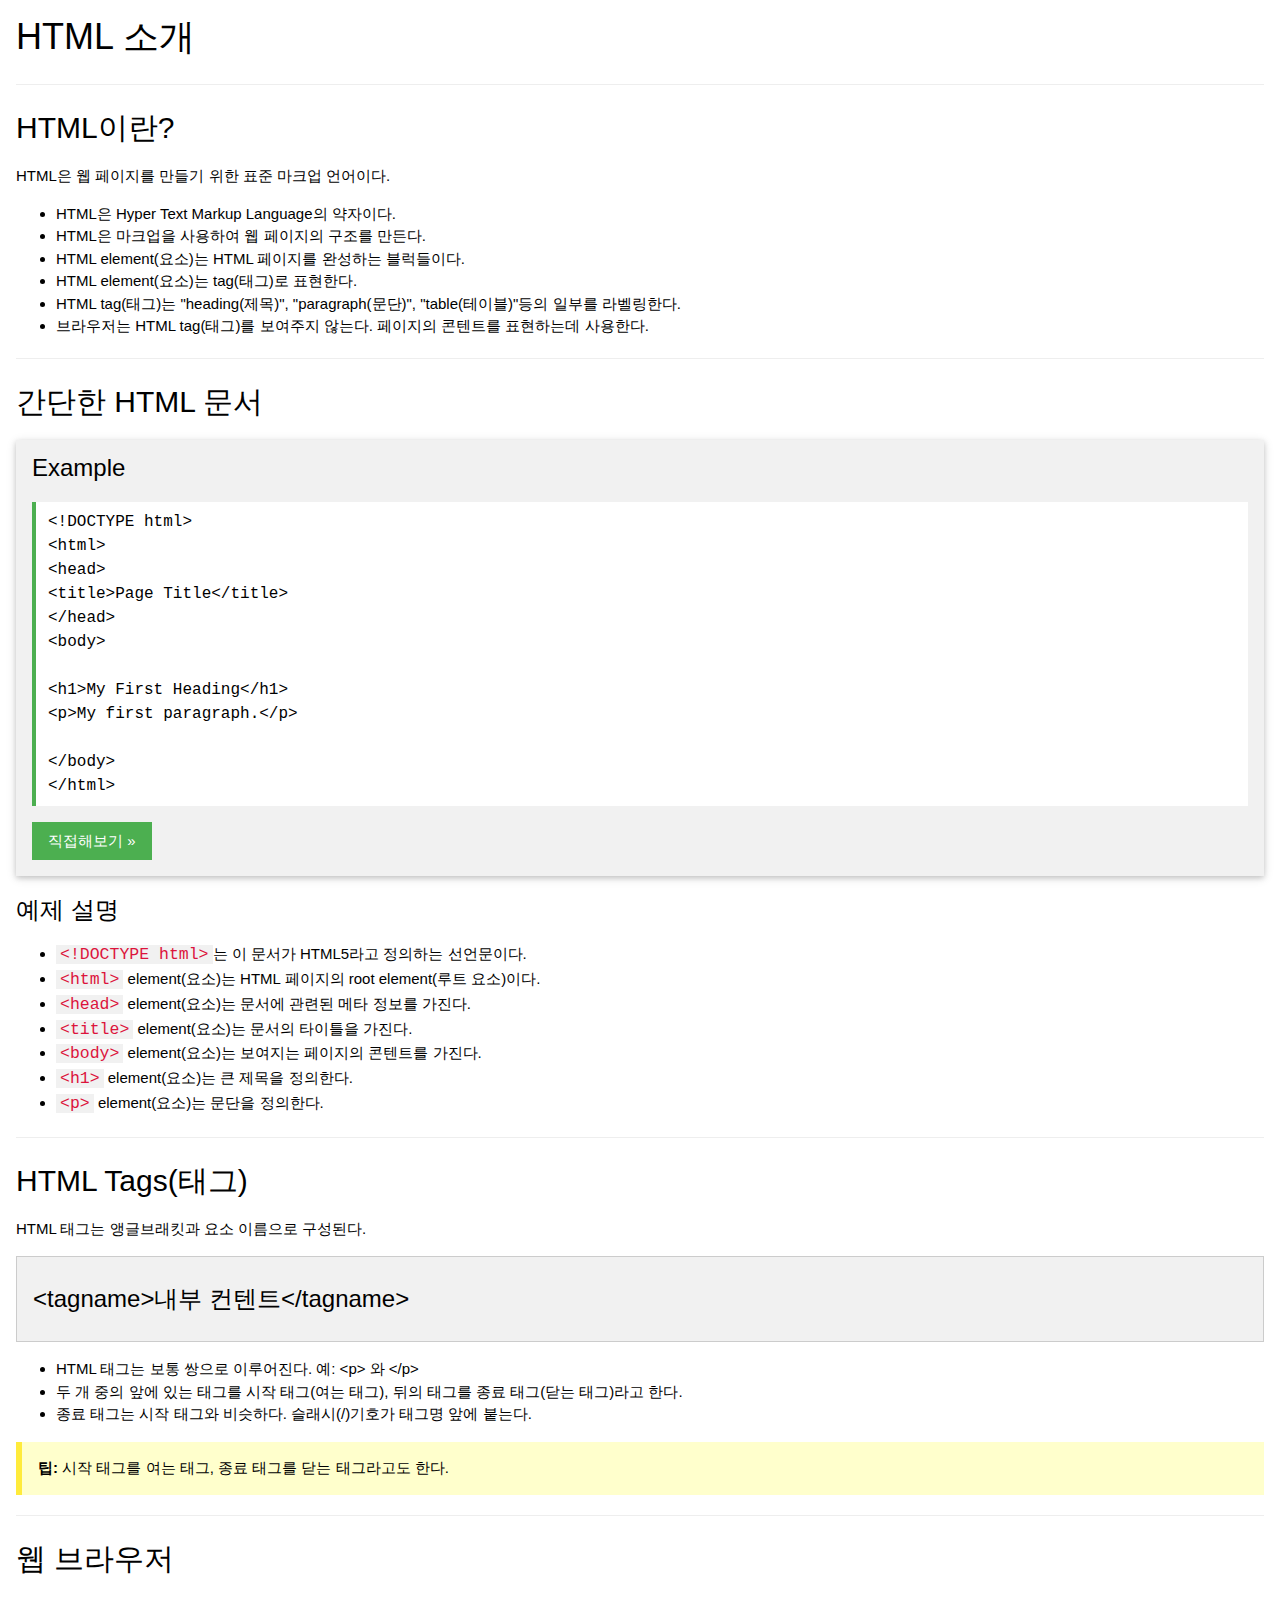
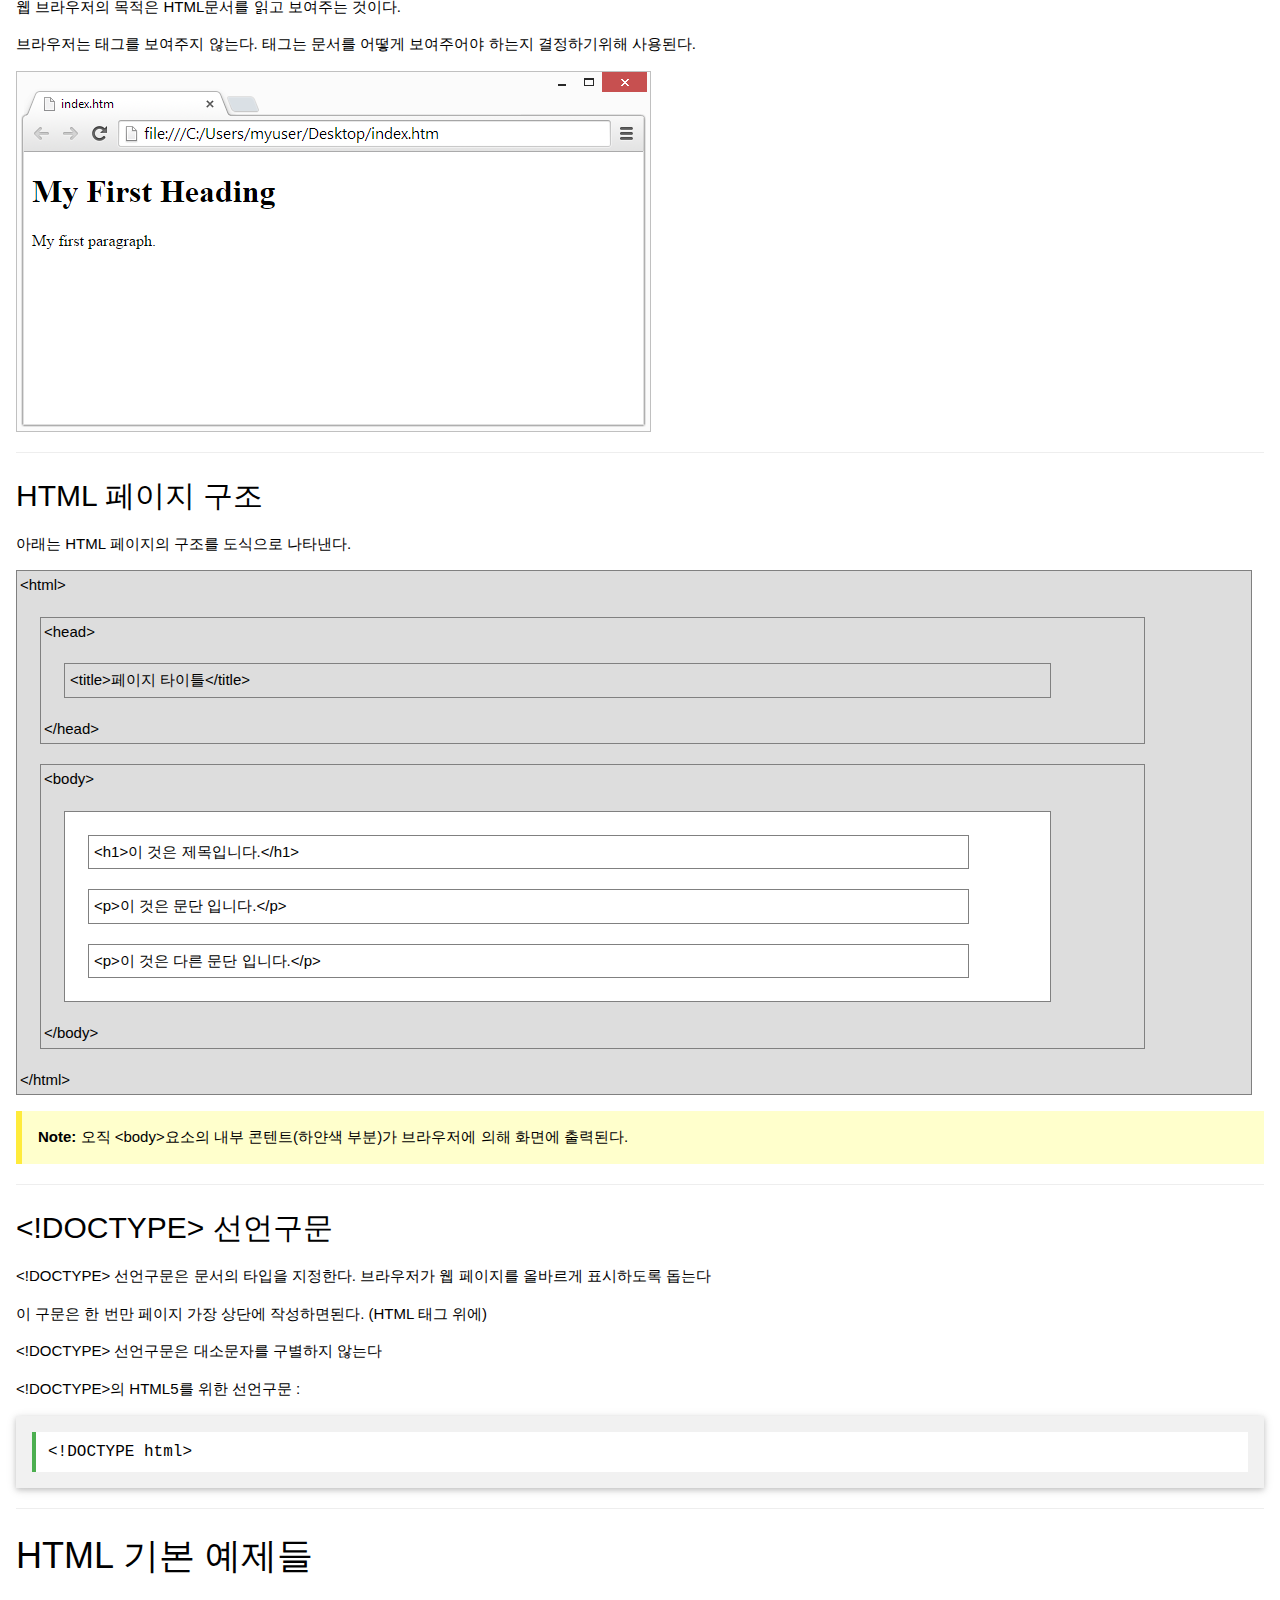
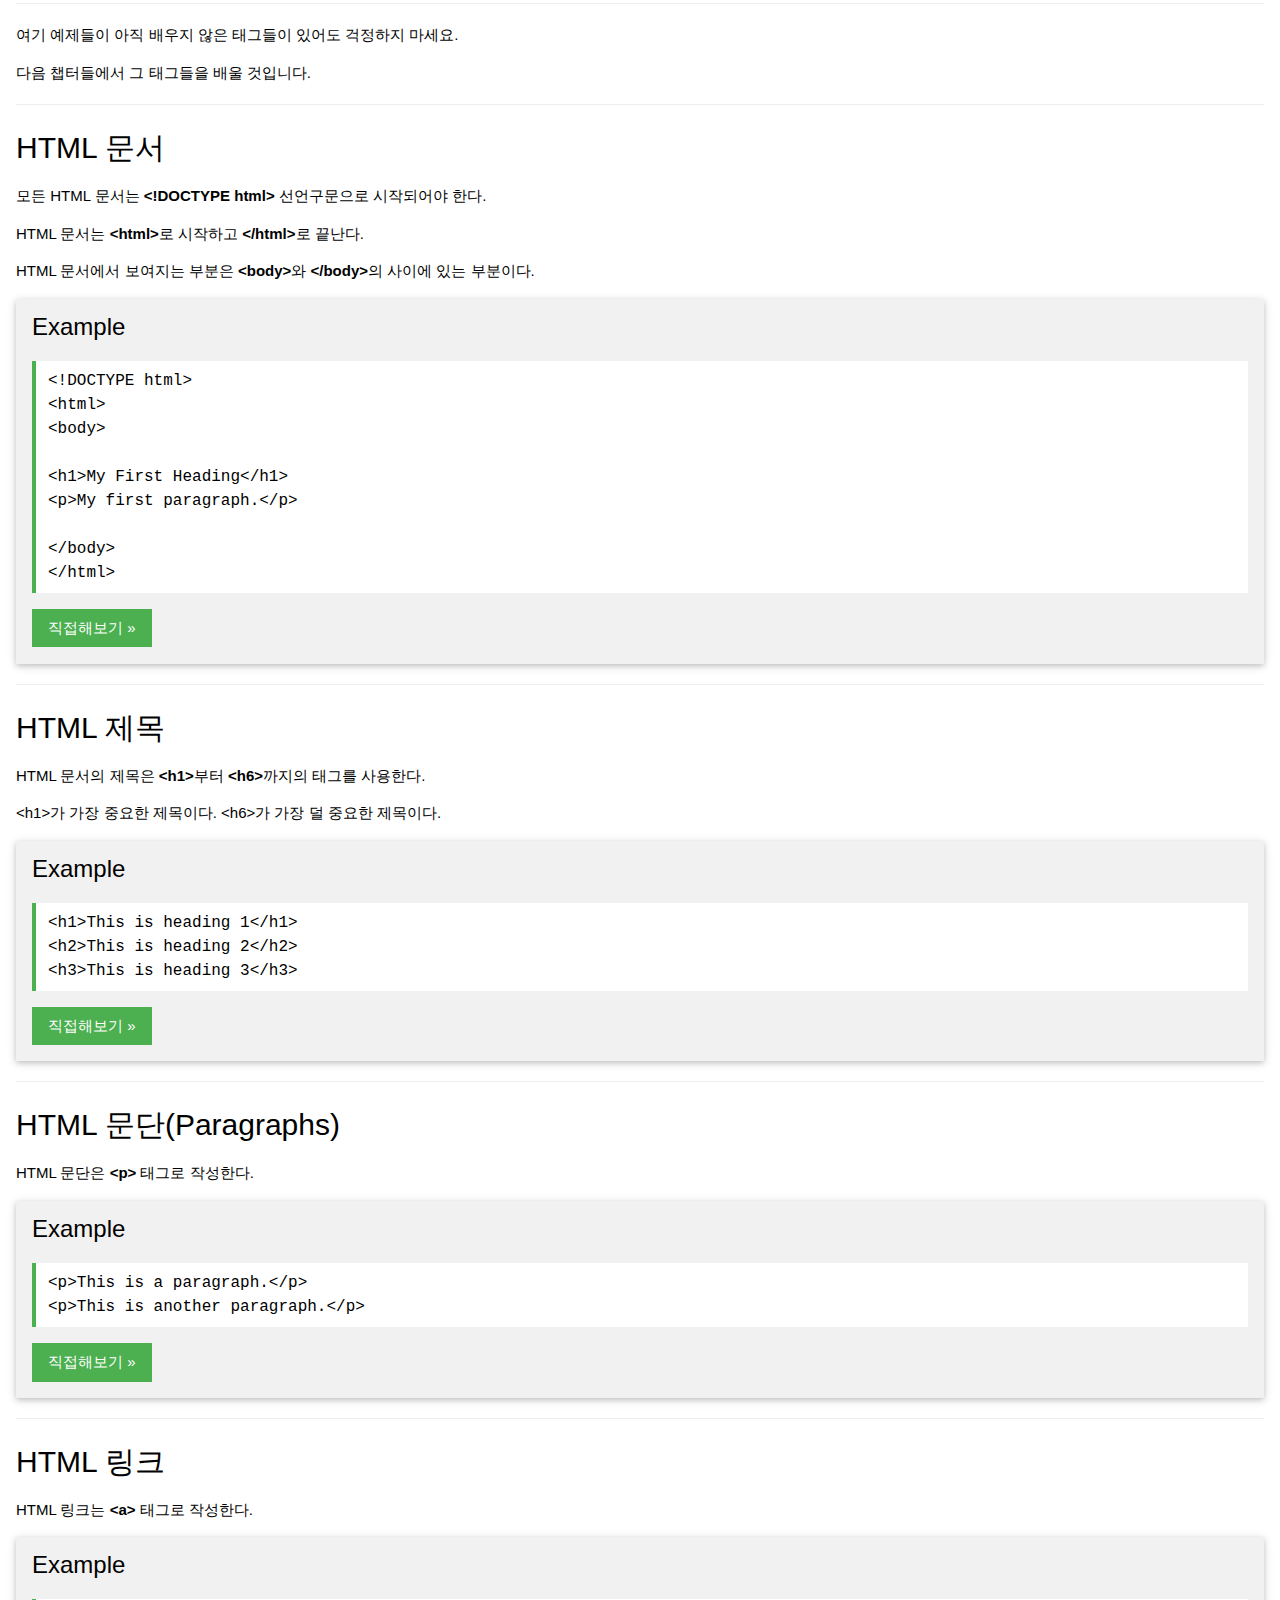
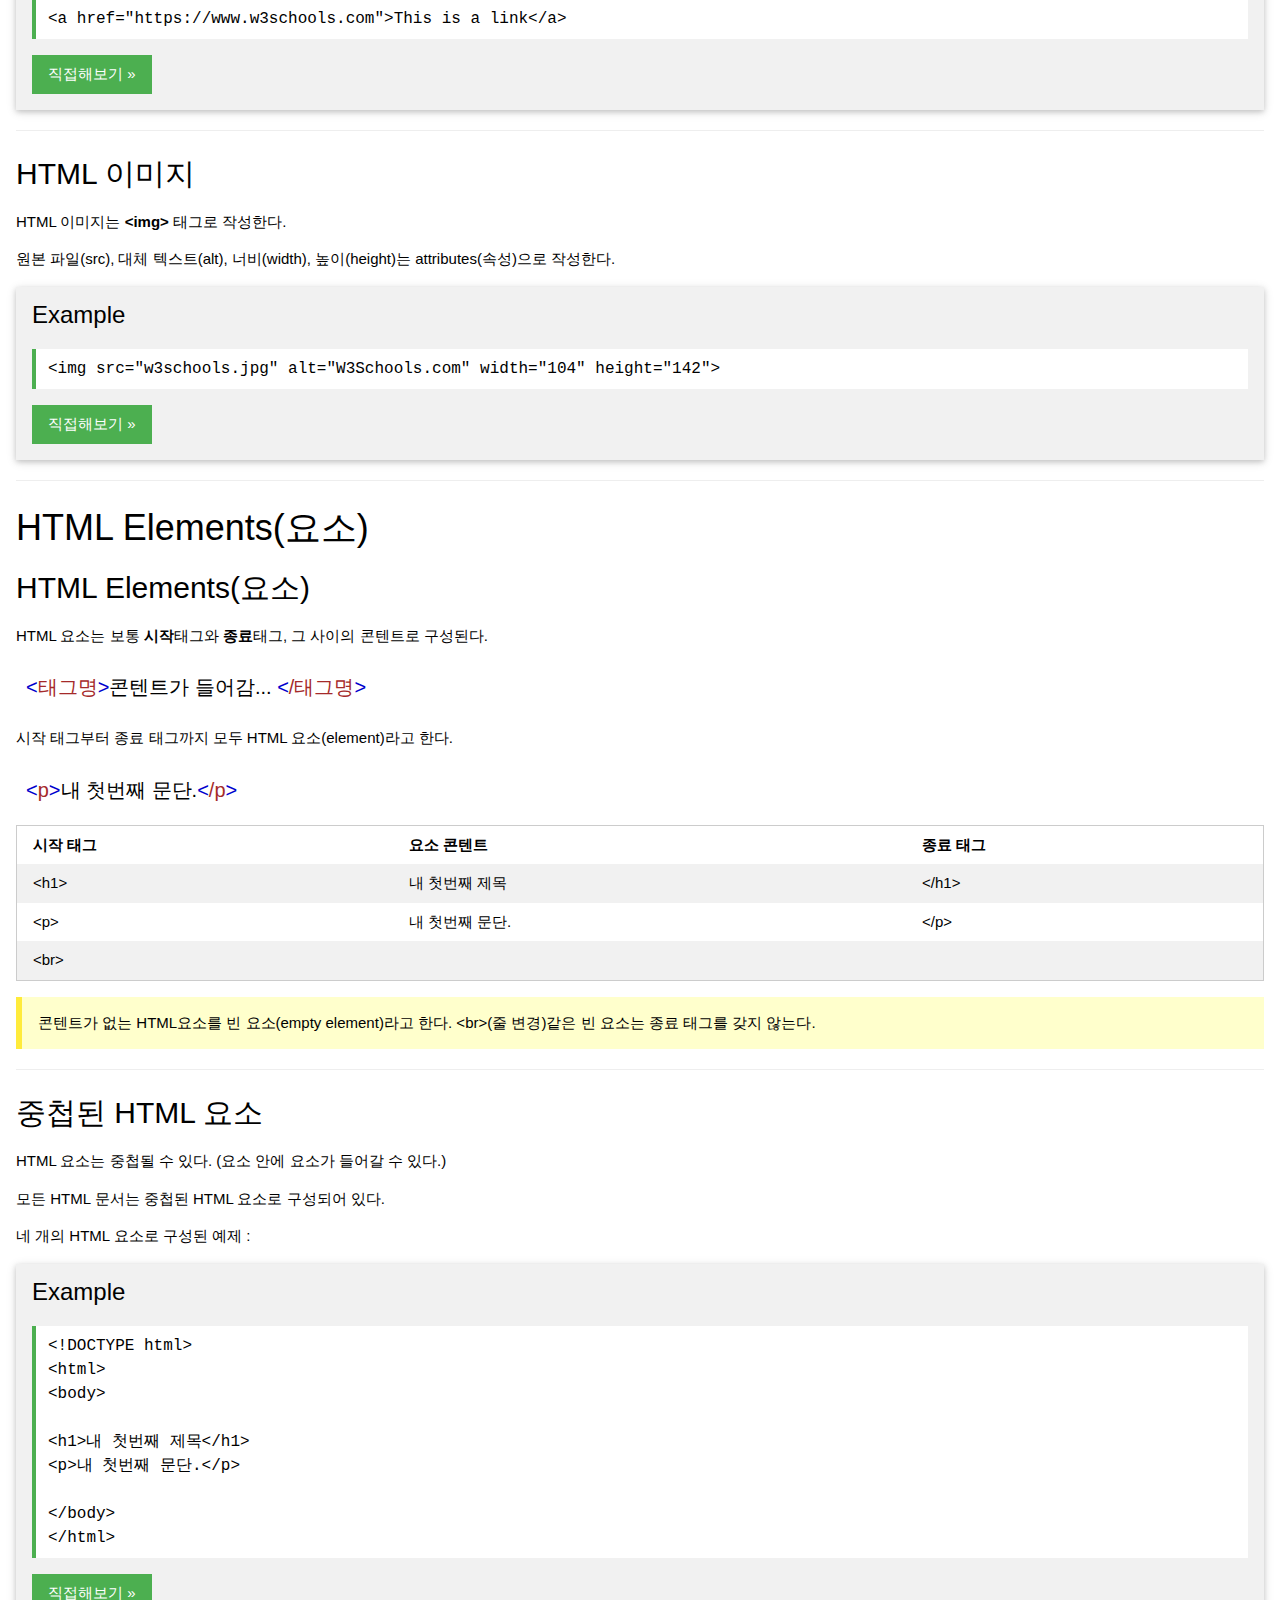
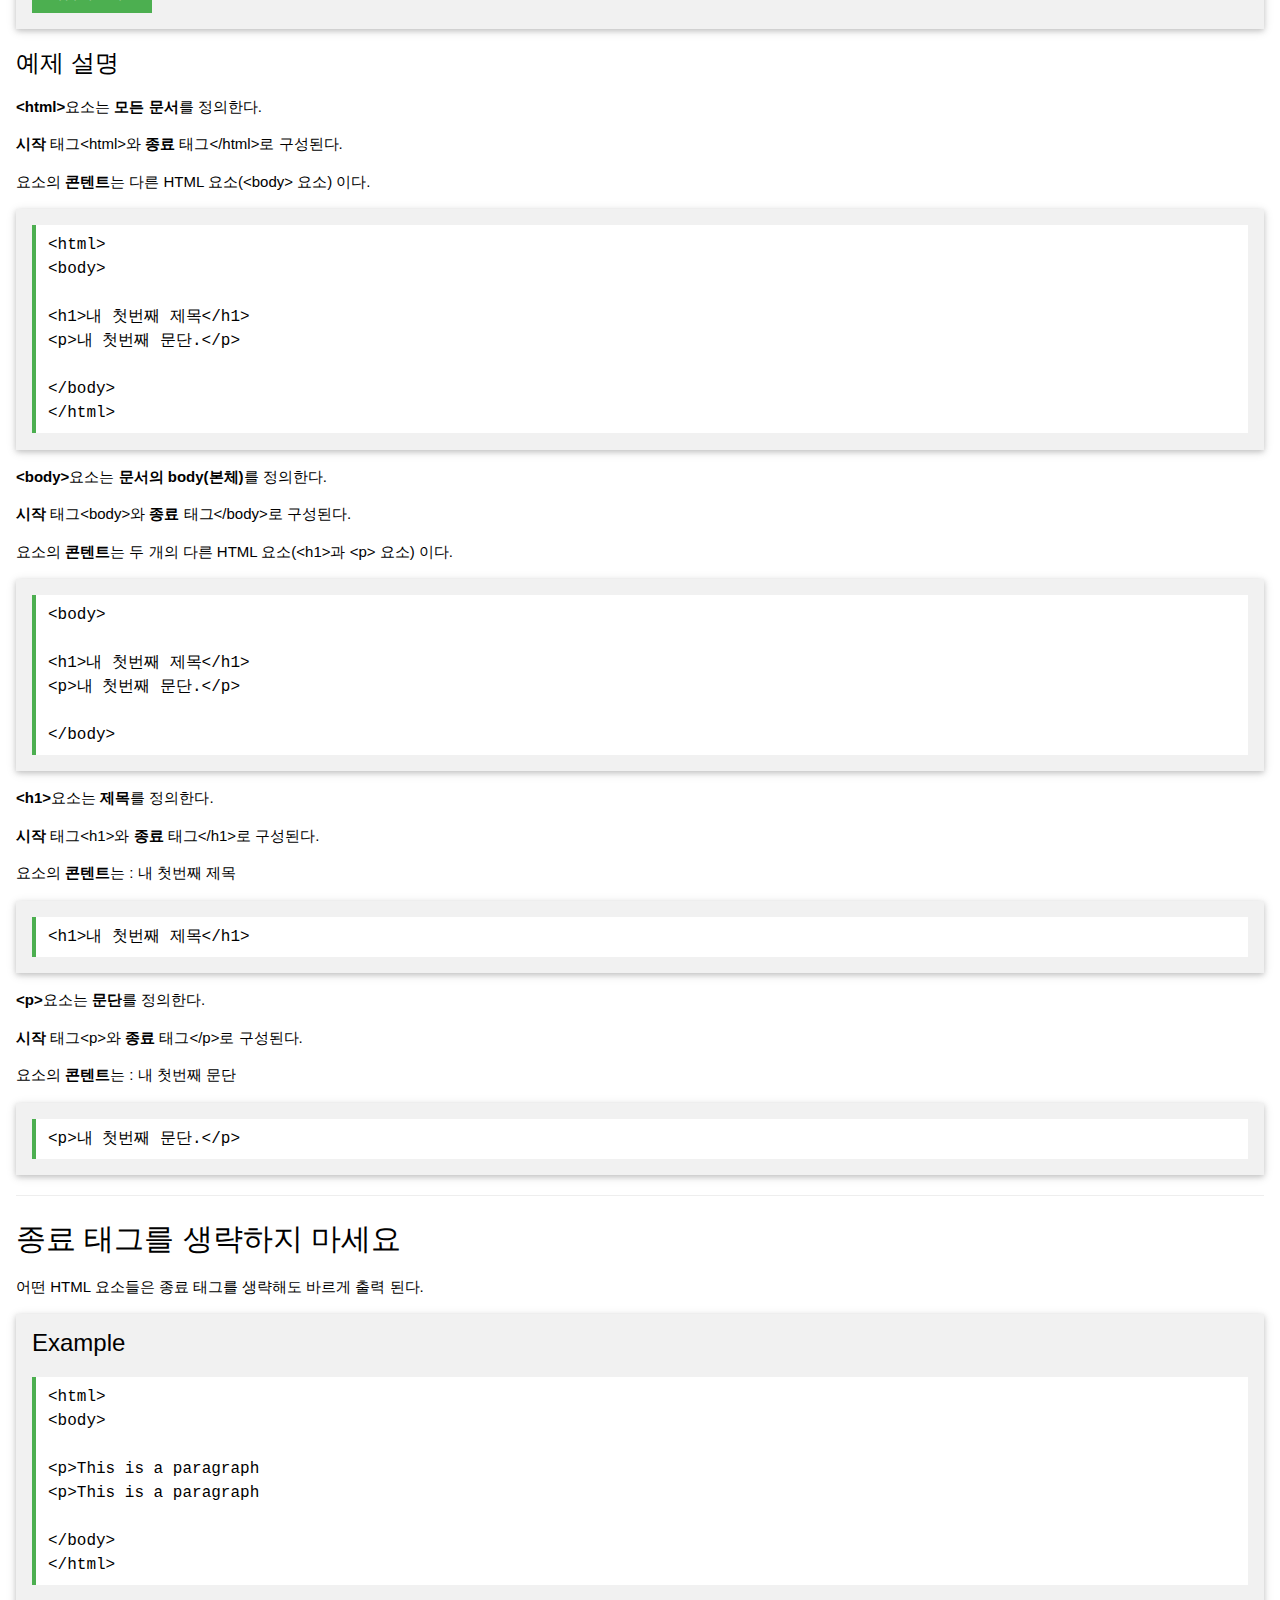
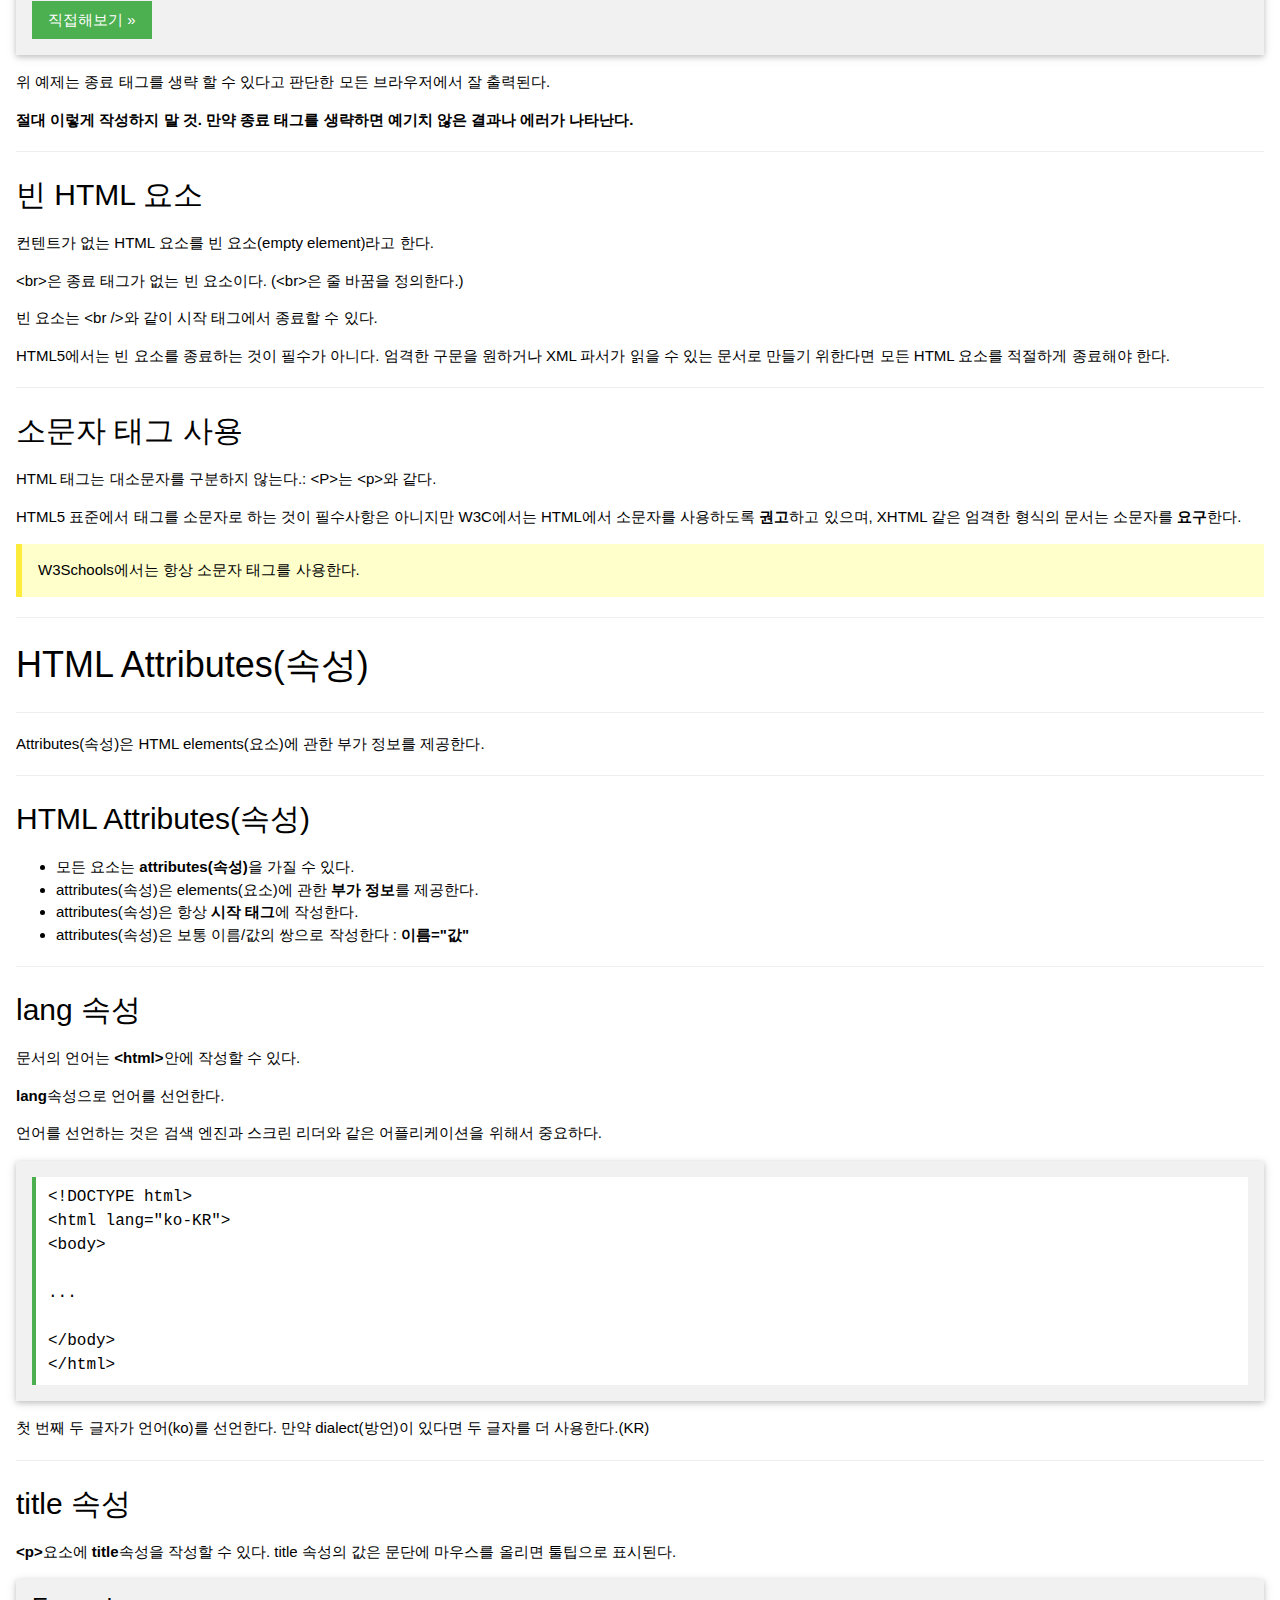
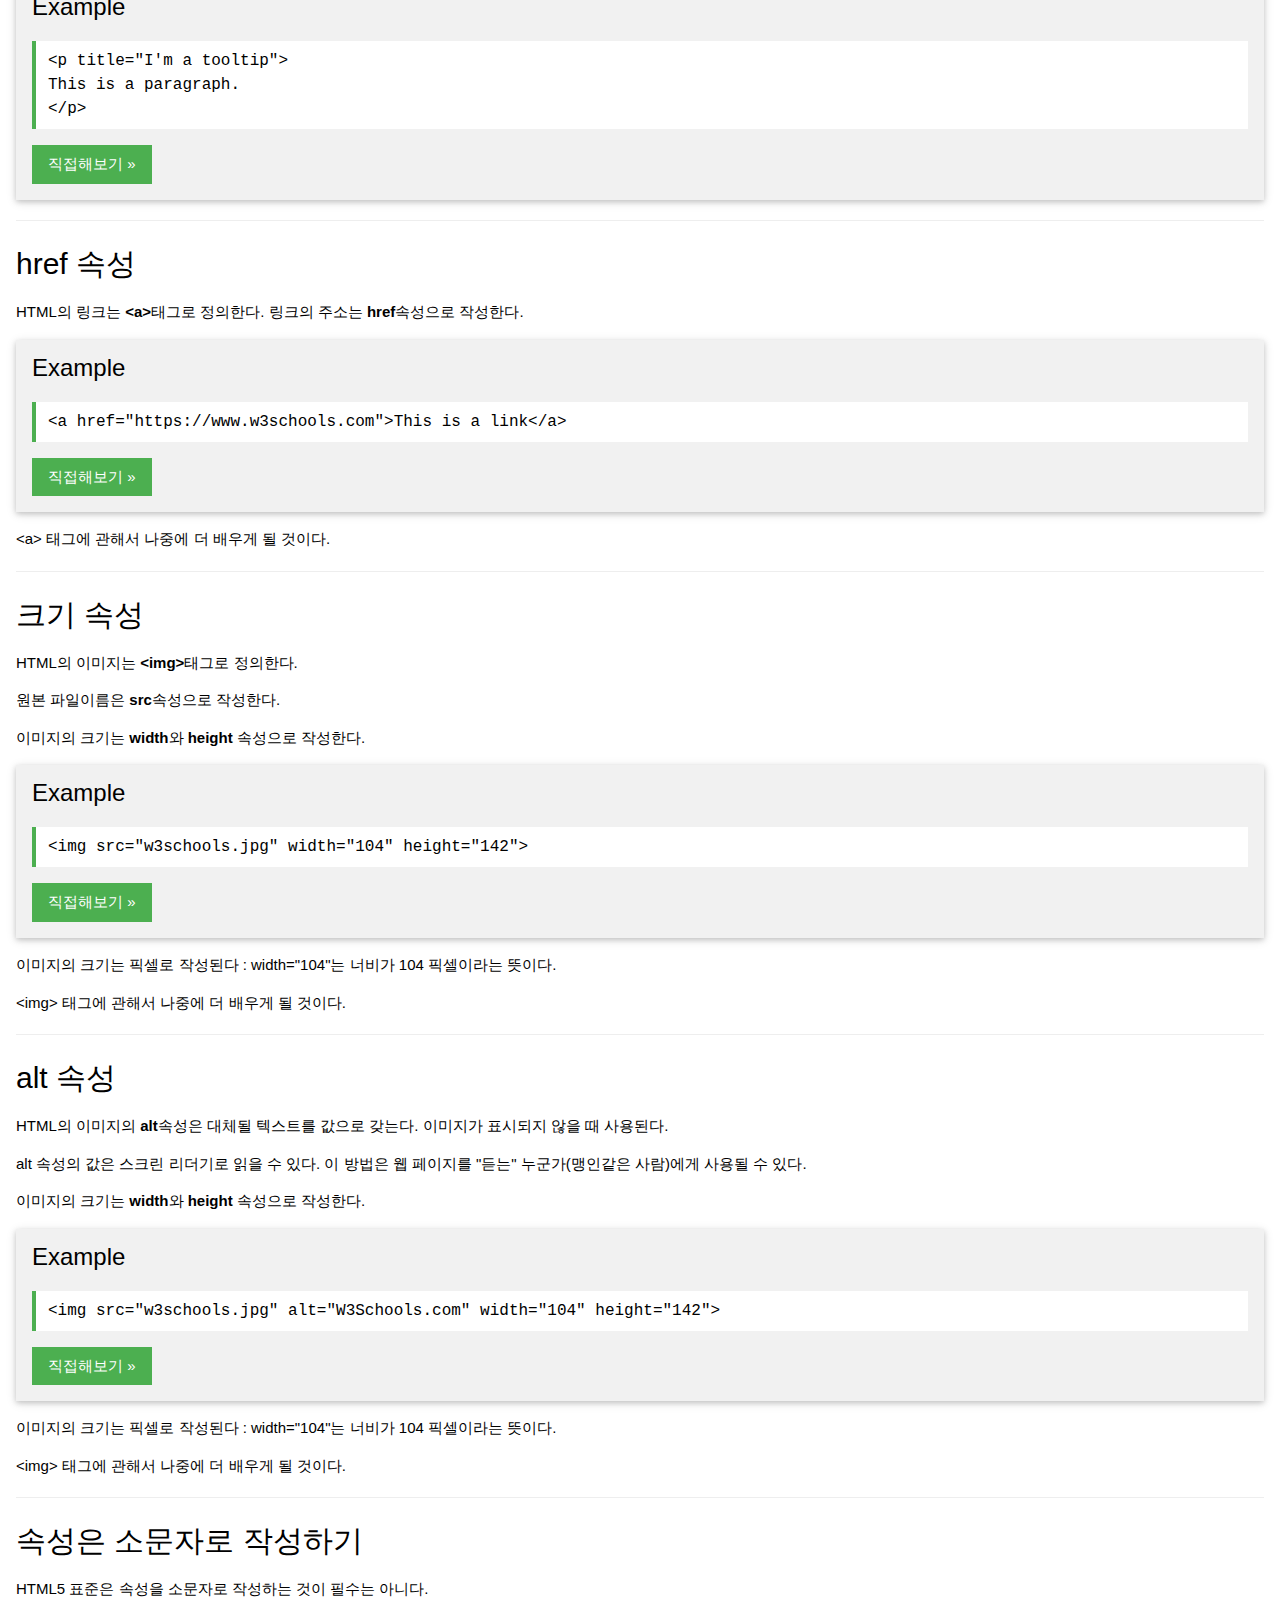
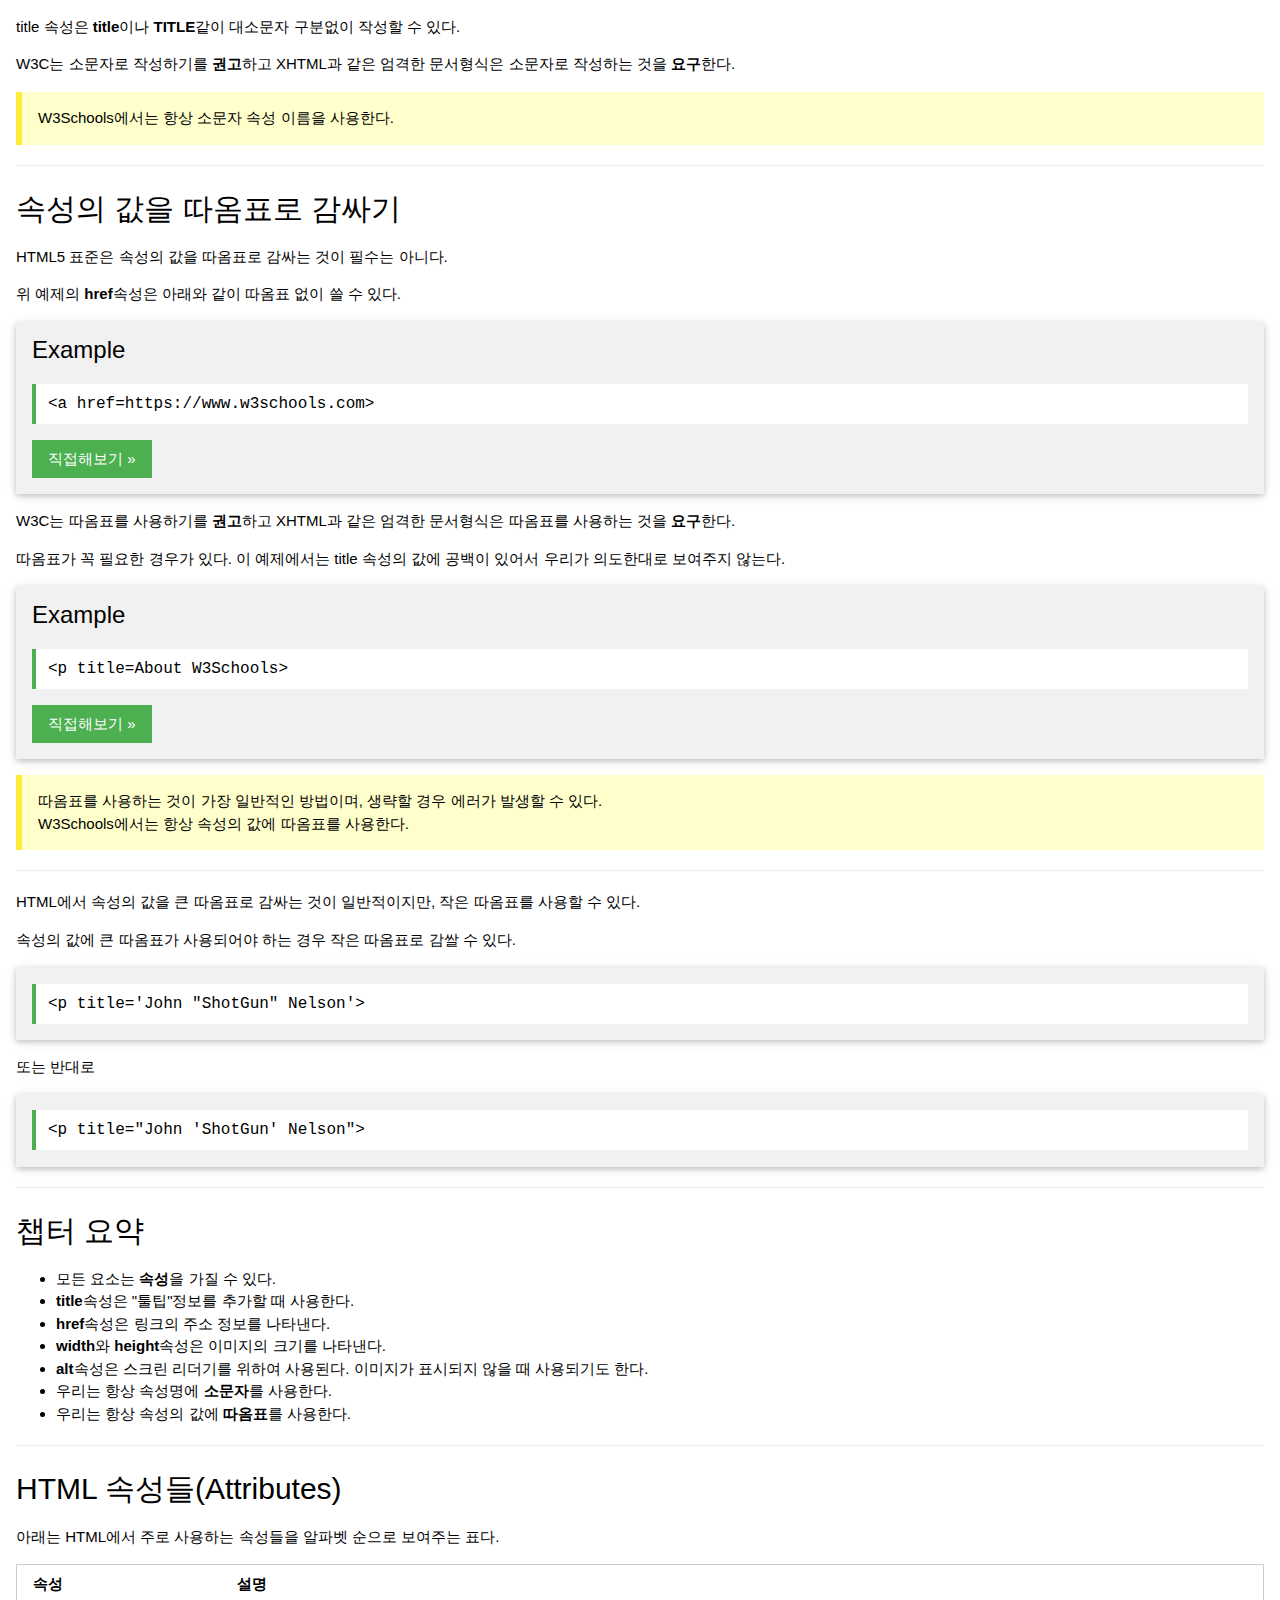
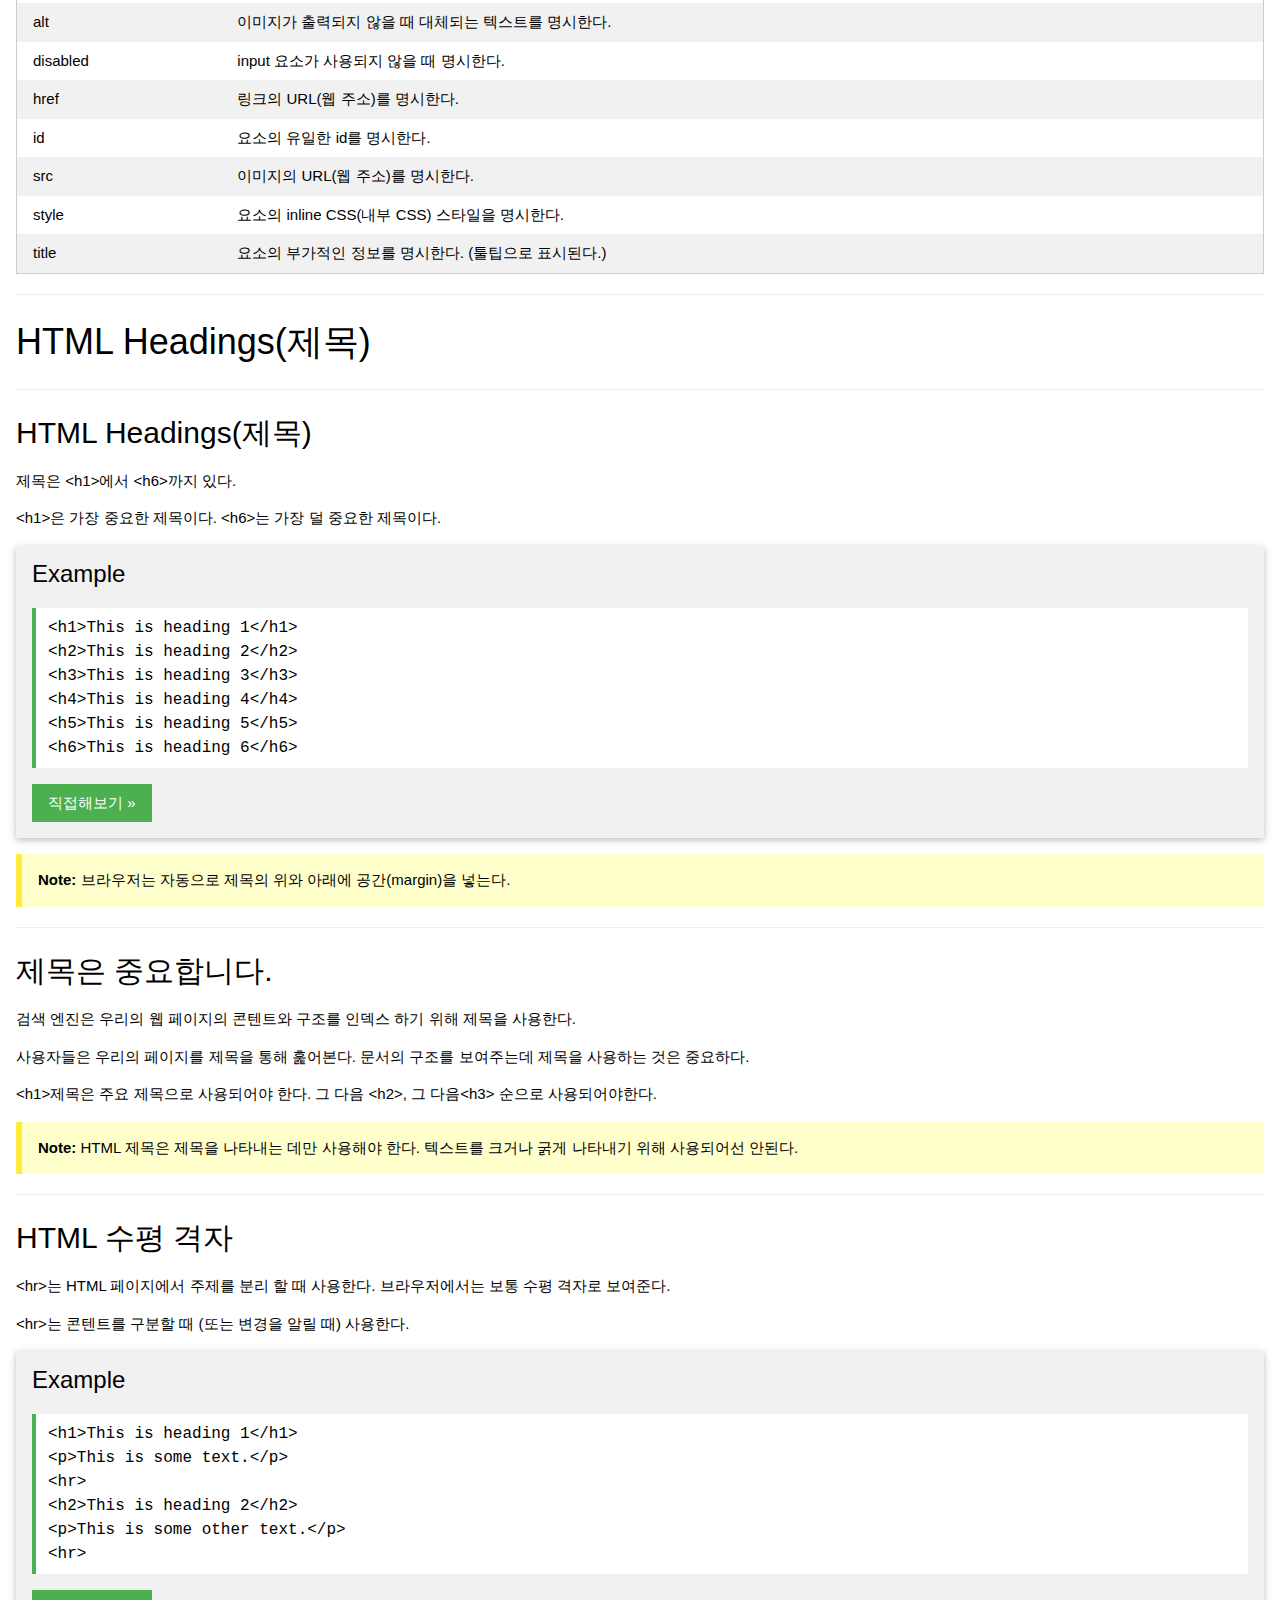
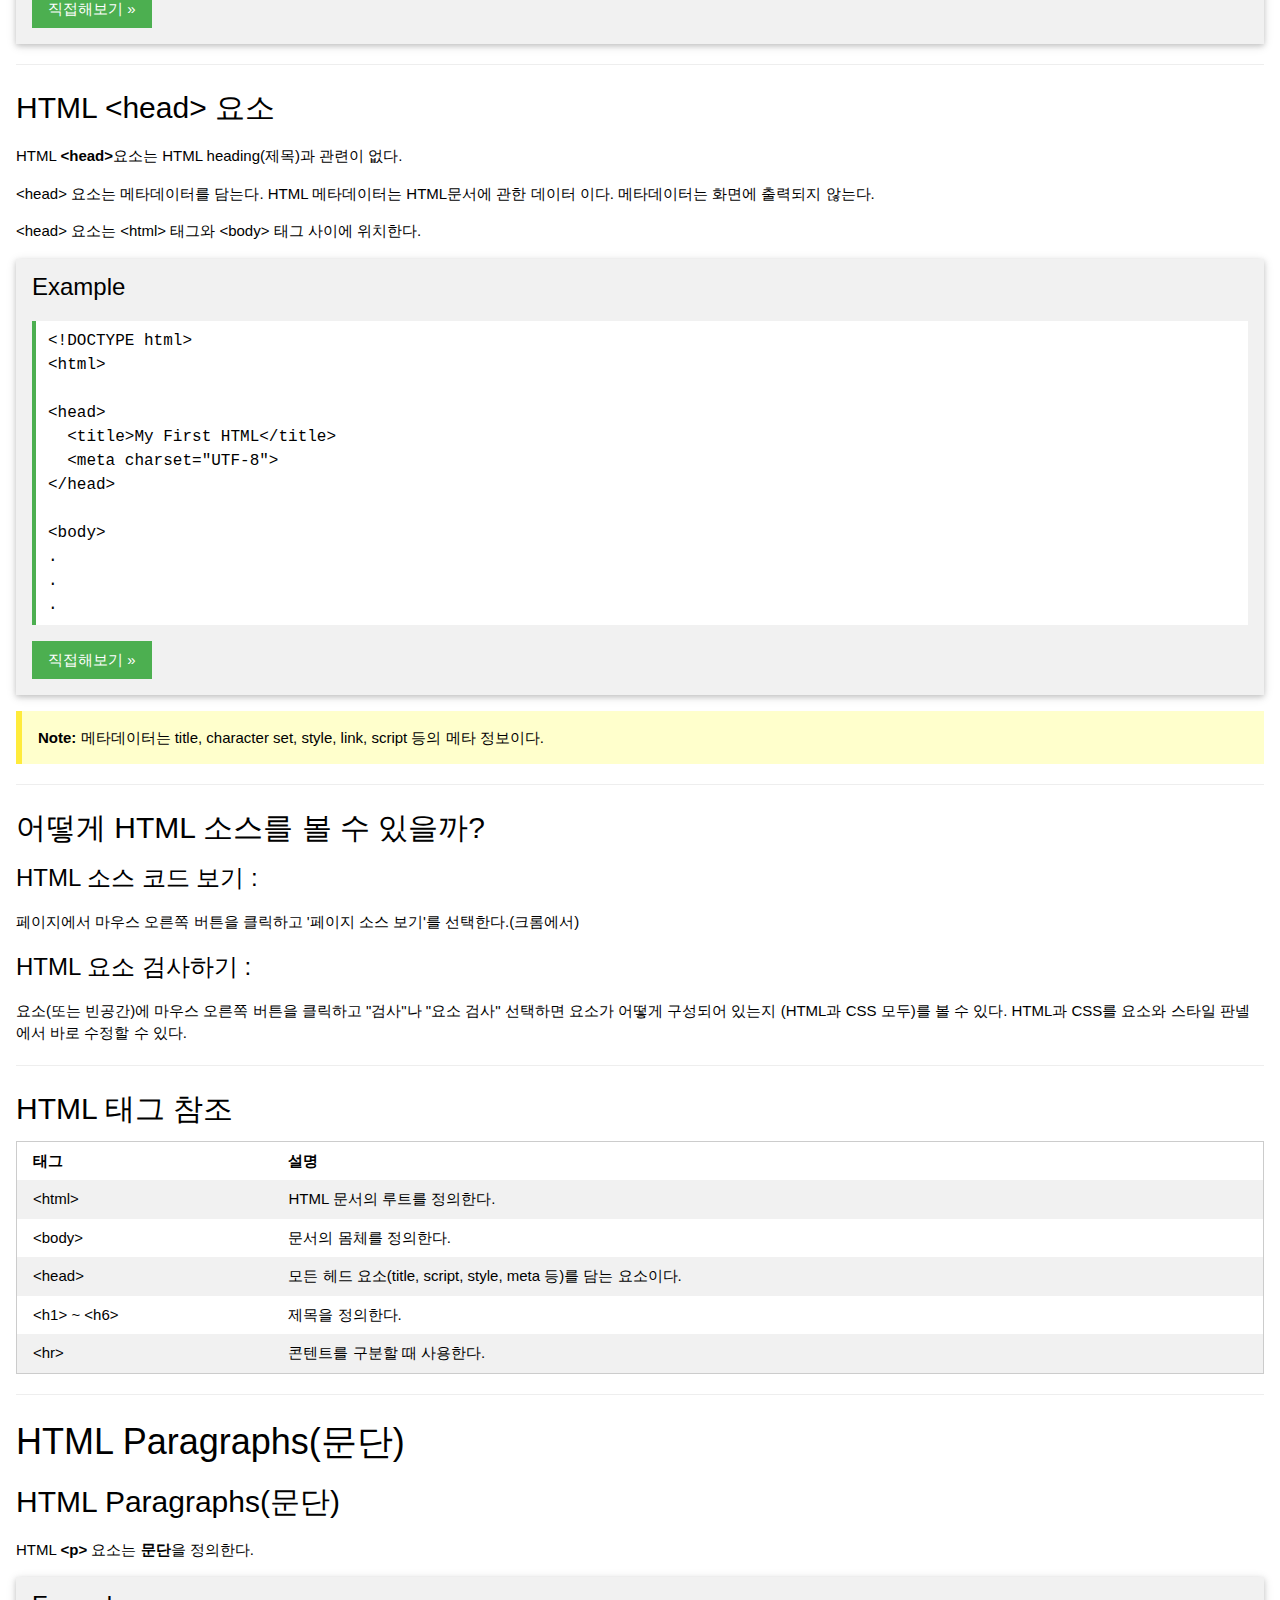
<file: index.html>
<!DOCTYPE html>
<html>

<head>
    <meta charset="UTF-8">
    <meta name="viewport" content="width=device-width, initial-scale=1.0">
    <meta http-equiv="X-UA-Compatible" content="ie=edge">
    <link rel="stylesheet" href="https://www.w3schools.com/w3css/4/w3.css">

    <title>Learn HTML</title>
</head>

<body>
    <div class="w3-container">
        <h1 id="HTML-introduction">HTML 소개</h1>
        <hr>
        <h2>HTML이란?</h2>
        <p>HTML은 웹 페이지를 만들기 위한 표준 마크업 언어이다.</p>
        <ul>
            <li>HTML은 Hyper Text Markup Language의 약자이다.</li>
            <li>HTML은 마크업을 사용하여 웹 페이지의 구조를 만든다.</li>
            <li>HTML element(요소)는 HTML 페이지를 완성하는 블럭들이다.</li>
            <li>HTML element(요소)는 tag(태그)로 표현한다.</li>
            <li>HTML tag(태그)는 "heading(제목)", "paragraph(문단)", "table(테이블)"등의 일부를 라벨링한다.</li>
            <li>브라우저는 HTML tag(태그)를 보여주지 않는다. 페이지의 콘텐트를 표현하는데 사용한다.</li>
        </ul>
        <hr>
        <h2>간단한 HTML 문서</h2>
        <div class="w3-panel w3-card-2 w3-light-grey">
            <h3>Example</h3>
            <div class="w3-code htmlHigh notranslate">
                &lt;!DOCTYPE&nbsp;html&gt;<br> &lt;html&gt;
                <br> &lt;head&gt;
                <br> &lt;title&gt;Page&nbsp;Title&lt;/title&gt;
                <br> &lt;/head&gt;
                <br> &lt;body&gt;
                <br>
                <br> &lt;h1&gt;My&nbsp;First&nbsp;Heading&lt;/h1&gt;
                <br> &lt;p&gt;My&nbsp;first&nbsp;paragraph.&lt;/p&gt;
                <br>
                <br> &lt;/body&gt;
                <br> &lt;/html&gt;
                <br>
            </div>
            <a target="_blank" href="https://www.w3schools.com/html/tryit.asp?filename=tryhtml_intro" class="w3-btn w3-green w3-margin-bottom">직접해보기 »</a>

        </div>
        <h3>예제 설명</h3>
        <ul>
            <li><code class="w3-codespan">&lt;!DOCTYPE html&gt;</code>는 이 문서가 HTML5라고 정의하는 선언문이다.</li>
            <li><code class="w3-codespan">&lt;html&gt;</code> element(요소)는 HTML 페이지의 root element(루트 요소)이다.</li>
            <li><code class="w3-codespan">&lt;head&gt;</code> element(요소)는 문서에 관련된 메타 정보를 가진다.</li>
            <li><code class="w3-codespan">&lt;title&gt;</code> element(요소)는 문서의 타이틀을 가진다.</li>
            <li><code class="w3-codespan">&lt;body&gt;</code> element(요소)는 보여지는 페이지의 콘텐트를 가진다.</li>
            <li><code class="w3-codespan">&lt;h1&gt;</code> element(요소)는 큰 제목을 정의한다.</li>
            <li><code class="w3-codespan">&lt;p&gt;</code> element(요소)는 문단을 정의한다.</li>
        </ul>
        <hr>
        <h2>HTML Tags(태그)</h2>
        <p>HTML 태그는 앵글브래킷과 요소 이름으로 구성된다.</p>
        <div class="w3-panel w3-light-grey w3-border">
            <p class='w3-xlarge'>&lt;tagname&gt;내부 컨텐트&lt;/tagname&gt;</p>
        </div>
        <ul>
            <li>HTML 태그는 보통 쌍으로 이루어진다. 예: &lt;p&gt; 와 &lt;/p&gt;</li>
            <li>두 개 중의 앞에 있는 태그를 시작 태그(여는 태그), 뒤의 태그를 종료 태그(닫는 태그)라고 한다.</li>
            <li>종료 태그는 시작 태그와 비슷하다. 슬래시(/)기호가 태그명 앞에 붙는다.</li>
        </ul>
        <div class="w3-panel w3-pale-yellow w3-leftbar w3-border-yellow">
            <p><strong>팁: </strong>시작 태그를 여는 태그, 종료 태그를 닫는 태그라고도 한다.</p>
        </div>
        <hr>
        <h2>웹 브라우저</h2>
        <p>웹 브라우저의 목적은 HTML문서를 읽고 보여주는 것이다.</p>
        <p>브라우저는 태그를 보여주지 않는다. 태그는 문서를 어떻게 보여주어야 하는지 결정하기위해 사용된다.</p>
        <p><img src="img_chrome.png" alt="브라우저로 보기" class="w3-image"></p>
        <hr>
        <h2>HTML 페이지 구조</h2>
        <p>아래는 HTML 페이지의 구조를 도식으로 나타낸다.</p>

        <div style="width:99%;border:1px solid grey;padding:3px;margin:0;background-color:#ddd">&lt;html&gt;
            <div style="width:90%;border:1px solid grey;padding:3px;margin:20px">&lt;head&gt;
                <div style="width:90%;border:1px solid grey;padding:5px;margin:20px">&lt;title&gt;페이지 타이틀&lt;/title&gt;
                </div>
                &lt;/head&gt;
            </div>
            <div style="width:90%;border:1px solid grey;padding:3px;margin:20px;background-color:#ddd">&lt;body&gt;
                <div style="width:90%;border:1px solid grey;padding:3px;margin:20px;background-color:#fff">
                    <div style="width:90%;border:1px solid grey;padding:5px;margin:20px">&lt;h1&gt;이 것은 제목입니다.&lt;/h1&gt;</div>
                    <div style="width:90%;border:1px solid grey;padding:5px;margin:20px">&lt;p&gt;이 것은 문단 입니다.&lt;/p&gt;</div>
                    <div style="width:90%;border:1px solid grey;padding:5px;margin:20px">&lt;p&gt;이 것은 다른 문단 입니다.&lt;/p&gt;</div>
                </div>
                &lt;/body&gt;
            </div>
            &lt;/html&gt;
        </div>
        <div class="w3-panel w3-pale-yellow w3-leftbar w3-border-yellow">
            <p><strong>Note: </strong>오직 &lt;body&gt;요소의 내부 콘텐트(하얀색 부분)가 브라우저에 의해 화면에 출력된다.</p>
        </div>
        <hr>
        <h2>&lt;!DOCTYPE&gt; 선언구문</h2>
        <p>&lt;!DOCTYPE&gt; 선언구문은 문서의 타입을 지정한다. 브라우저가 웹 페이지를 올바르게 표시하도록 돕는다</p>
        <p>이 구문은 한 번만 페이지 가장 상단에 작성하면된다. (HTML 태그 위에)</p>
        <p>&lt;!DOCTYPE&gt; 선언구문은 대소문자를 구별하지 않는다</p>
        <p>&lt;!DOCTYPE&gt;의 HTML5를 위한 선언구문 :</p>
        <div class="w3-panel w3-card-2 w3-light-grey">
            <div class="w3-code htmlHigh notranslate">
                &lt;!DOCTYPE&nbsp;html&gt;
            </div>
        </div>



        <!-- -->
        <hr>
        <h1 id="HTML-Basic">HTML 기본 예제들</h1>
        <hr>
        <p>여기 예제들이 아직 배우지 않은 태그들이 있어도 걱정하지 마세요.</p>
        <p>다음 챕터들에서 그 태그들을 배울 것입니다.</p>
        <hr>
        <h2>HTML 문서</h2>
        <p>모든 HTML 문서는 <strong>&lt;!DOCTYPE html&gt;</strong> 선언구문으로 시작되어야 한다.</p>
        <p>HTML 문서는 <strong>&lt;html&gt;</strong>로 시작하고 <strong>&lt;/html&gt;</strong>로 끝난다.</p>
        <p>HTML 문서에서 보여지는 부분은 <strong>&lt;body&gt;</strong>와 <strong>&lt;/body&gt;</strong>의 사이에 있는 부분이다.</p>
        <div class="w3-panel w3-card-2 w3-light-grey">
            <h3>Example</h3>
            <div class="w3-code htmlHigh notranslate">
                &lt;!DOCTYPE&nbsp;html&gt;<br> &lt;html&gt;
                <br> &lt;body&gt;
                <br>
                <br> &lt;h1&gt;My&nbsp;First&nbsp;Heading&lt;/h1&gt;
                <br> &lt;p&gt;My&nbsp;first&nbsp;paragraph.&lt;/p&gt;
                <br>
                <br> &lt;/body&gt;
                <br> &lt;/html&gt;
                <br>
            </div>
            <a target="_blank" href="https://www.w3schools.com/html/tryit.asp?filename=tryhtml_basic_document" class="w3-btn w3-green w3-margin-bottom">직접해보기 »</a>

        </div>


        <hr>
        <h2>HTML 제목</h2>
        <p>HTML 문서의 제목은 <strong>&lt;h1&gt;</strong>부터 <strong>&lt;h6&gt;</strong>까지의 태그를 사용한다.</p>
        <p>&lt;h1&gt;가 가장 중요한 제목이다. &lt;h6&gt;가 가장 덜 중요한 제목이다.</p>
        <div class="w3-panel w3-card-2 w3-light-grey">
            <h3>Example</h3>
            <div class="w3-code htmlHigh notranslate">
                &lt;h1&gt;This&nbsp;is&nbsp;heading&nbsp;1&lt;/h1&gt;<br> &lt;h2&gt;This&nbsp;is&nbsp;heading&nbsp;2&lt;/h2&gt;
                <br> &lt;h3&gt;This&nbsp;is&nbsp;heading&nbsp;3&lt;/h3&gt;
                <br>
            </div>
            <a target="_blank" href="https://www.w3schools.com/html/tryit.asp?filename=tryhtml_basic_headings" class="w3-btn w3-green w3-margin-bottom">직접해보기 »</a>
        </div>


        <hr>
        <h2>HTML 문단(Paragraphs)</h2>
        <p>HTML 문단은 <strong>&lt;p&gt;</strong> 태그로 작성한다.</p>
        <div class="w3-panel w3-card-2 w3-light-grey">
            <h3>Example</h3>
            <div class="w3-code htmlHigh notranslate">
                &lt;p&gt;This&nbsp;is&nbsp;a&nbsp;paragraph.&lt;/p&gt;<br> &lt;p&gt;This&nbsp;is&nbsp;another&nbsp;paragraph.&lt;/p&gt;
                <br>
            </div>
            <a target="_blank" href="https://www.w3schools.com/html/tryit.asp?filename=tryhtml_basic_paragraphs" class="w3-btn w3-green w3-margin-bottom">직접해보기 »</a>

        </div>


        <hr>
        <h2>HTML 링크</h2>
        <p>HTML 링크는 <strong>&lt;a&gt;</strong> 태그로 작성한다.</p>
        <div class="w3-panel w3-card-2 w3-light-grey">
            <h3>Example</h3>
            <div class="w3-code htmlHigh notranslate">
                &lt;a href="https://www.w3schools.com"&gt;This is a link&lt;/a&gt; </div>
            <a target="_blank" href="https://www.w3schools.com/html/tryit.asp?filename=tryhtml_basic_link" class="w3-btn w3-green w3-margin-bottom">직접해보기 »</a>

        </div>



        <hr>
        <h2>HTML 이미지</h2>
        <p>HTML 이미지는 <strong>&lt;img&gt;</strong> 태그로 작성한다.</p>
        <p>원본 파일(src), 대체 텍스트(alt), 너비(width), 높이(height)는 attributes(속성)으로 작성한다.</p>
        <div class="w3-panel w3-card-2 w3-light-grey">
            <h3>Example</h3>
            <div class="w3-code htmlHigh notranslate">
                &lt;img src="w3schools.jpg" alt="W3Schools.com" width="104" height="142"&gt; </div>
            <a target="_blank" href="https://www.w3schools.com/html/tryit.asp?filename=tryhtml_basic_img" class="w3-btn w3-green w3-margin-bottom">직접해보기 »</a>

        </div>










        <hr>
        <h1 id="HTML-Elements">HTML Elements(요소)</h1>
        <h2>HTML Elements(요소)</h2>
        <p>HTML 요소는 보통 <strong>시작</strong>태그와 <strong>종료</strong>태그, 그 사이의 콘텐트로 구성된다.</p>
        <div class="htmlHigh" style="font-size:20px;padding:10px;margin-bottom:10px;">
            <span style="color:brown"><span style="color:mediumblue">&lt;</span>태그명<span style="color:mediumblue">&gt;</span></span>콘텐트가
            들어감...
            <span style="color:brown"><span style="color:mediumblue">&lt;</span>/태그명<span style="color:mediumblue">&gt;</span></span>
        </div>


        <p>시작 태그부터 종료 태그까지 모두 HTML 요소(element)라고 한다.</p>
        <div class="htmlHigh" style="font-size:20px;padding:10px;margin-bottom:10px;">
            <span style="color:brown"><span style="color:mediumblue">&lt;</span>p<span style="color:mediumblue">&gt;</span></span>내
            첫번째 문단.<span style="color:brown"><span style="color:mediumblue">&lt;</span>/p<span style="color:mediumblue">&gt;</span></span>
        </div>

        <table class="w3-table w3-striped w3-border">
            <tr>
                <th>시작 태그</th>
                <th>요소 콘텐트</th>
                <th>종료 태그</th>
            </tr>
            <tr>
                <td>&lt;<span>h1</span>&gt;</td>
                <td>내 첫번째 제목</td>
                <td>&lt;<span>/h1</span>&gt;</td>
            </tr>
            <tr>
                <td>&lt;<span>p</span>&gt;</td>
                <td>내 첫번째 문단.</td>
                <td>&lt;<span>/p</span>&gt;</td>
            </tr>
            <tr>
                <td>&lt;<span>br</span>&gt;</td>
                <td></td>
                <td></td>
            </tr>
        </table>

        <div class="w3-panel w3-pale-yellow w3-leftbar w3-border-yellow">
            <p>콘텐트가 없는 HTML요소를 빈 요소(empty element)라고 한다. &lt;<span>br</span>&gt;(줄 변경)같은 빈 요소는 종료 태그를 갖지 않는다. </p>
        </div>
        <hr>
        <h2>중첩된 HTML 요소</h2>
        <p>HTML 요소는 중첩될 수 있다. (요소 안에 요소가 들어갈 수 있다.)</p>
        <p>모든 HTML 문서는 중첩된 HTML 요소로 구성되어 있다.</p>
        <p>네 개의 HTML 요소로 구성된 예제 : </p>

        <div class="w3-panel w3-card-2 w3-light-grey">
            <h3>Example</h3>
            <div class="w3-code htmlHigh notranslate">
                &lt;!DOCTYPE&nbsp;html&gt;<br> &lt;html&gt;
                <br> &lt;body&gt;
                <br>
                <br> &lt;h1&gt;내 첫번째 제목&lt;/h1&gt;<br> &lt;p&gt;내 첫번째 문단.&lt;/p&gt;<br>
                <br> &lt;/body&gt;
                <br> &lt;/html&gt;
                <br>
            </div>
            <a target="_blank" href="https://www.w3schools.com/html/tryit.asp?filename=tryhtml_elements" class="w3-btn w3-green w3-margin-bottom">직접해보기 »</a>

        </div>
        <h3>예제 설명</h3>
        <p><strong>&lt;<span>html</span>&gt;</strong>요소는 <strong>모든 문서</strong>를 정의한다.</p>
        <p><strong>시작</strong> 태그&lt;<span>html</span>&gt;와 <strong>종료</strong> 태그&lt;<span>/html</span>&gt;로 구성된다.</p>
        <p>요소의 <strong>콘텐트</strong>는 다른 HTML 요소(&lt;<span>body</span>&gt; 요소) 이다.</p>
        <div class="w3-panel w3-card-2 w3-light-grey">
            <div class="w3-code htmlHigh notranslate">
                &lt;html&gt;<br> &lt;body&gt;
                <br>
                <br> &lt;h1&gt;내 첫번째 제목&lt;/h1&gt;<br> &lt;p&gt;내 첫번째 문단.&lt;/p&gt;<br>
                <br> &lt;/body&gt;
                <br> &lt;/html&gt;
                <br>
            </div>
        </div>

        <p><strong>&lt;<span>body</span>&gt;</strong>요소는 <strong>문서의 body(본체)</strong>를 정의한다.</p>
        <p><strong>시작</strong> 태그&lt;<span>body</span>&gt;와 <strong>종료</strong> 태그&lt;<span>/body</span>&gt;로 구성된다.</p>
        <p>요소의 <strong>콘텐트</strong>는 두 개의 다른 HTML 요소(&lt;<span>h1</span>&gt;과 &lt;<span>p</span>&gt; 요소) 이다.</p>
        <div class="w3-panel w3-card-2 w3-light-grey">
            <div class="w3-code htmlHigh notranslate">
                &lt;body&gt;<br>
                <br> &lt;h1&gt;내 첫번째 제목&lt;/h1&gt;<br> &lt;p&gt;내 첫번째 문단.&lt;/p&gt;<br>
                <br> &lt;/body&gt;
                <br>
            </div>
        </div>


        <p><strong>&lt;<span>h1</span>&gt;</strong>요소는 <strong>제목</strong>를 정의한다.</p>
        <p><strong>시작</strong> 태그&lt;<span>h1</span>&gt;와 <strong>종료</strong> 태그&lt;<span>/h1</span>&gt;로 구성된다.</p>
        <p>요소의 <strong>콘텐트</strong>는 : 내 첫번째 제목</p>
        <div class="w3-panel w3-card-2 w3-light-grey">
            <div class="w3-code htmlHigh notranslate">
                &lt;h1&gt;내 첫번째 제목&lt;/h1&gt;<br>
            </div>
        </div>


        <p><strong>&lt;<span>p</span>&gt;</strong>요소는 <strong>문단</strong>를 정의한다.</p>
        <p><strong>시작</strong> 태그&lt;<span>p</span>&gt;와 <strong>종료</strong> 태그&lt;<span>/p</span>&gt;로 구성된다.</p>
        <p>요소의 <strong>콘텐트</strong>는 : 내 첫번째 문단</p>
        <div class="w3-panel w3-card-2 w3-light-grey">
            <div class="w3-code htmlHigh notranslate">
                &lt;p&gt;내 첫번째 문단.&lt;/p&gt;<br>
            </div>
        </div>

        <hr>

        <h2>종료 태그를 생략하지 마세요</h2>
        <p>어떤 HTML 요소들은 종료 태그를 생략해도 바르게 출력 된다.</p>
        <div class="w3-panel w3-card-2 w3-light-grey">
            <h3>Example</h3>
            <div class="w3-code htmlHigh notranslate">
                &lt;html&gt;<br> &lt;body&gt;
                <br>
                <br> &lt;p&gt;This&nbsp;is&nbsp;a&nbsp;paragraph
                <br> &lt;p&gt;This&nbsp;is&nbsp;a&nbsp;paragraph
                <br>
                <br> &lt;/body&gt;
                <br> &lt;/html&gt;
                <br>
            </div>
            <a target="_blank" href="https://www.w3schools.com/html/tryit.asp?filename=tryhtml_no_endtag" class="w3-btn w3-green w3-margin-bottom">직접해보기 »</a>

        </div>

        <p>위 예제는 종료 태그를 생략 할 수 있다고 판단한 모든 브라우저에서 잘 출력된다.</p>
        <p><strong>절대 이렇게 작성하지 말 것. 만약 종료 태그를 생략하면 예기치 않은 결과나 에러가 나타난다.</strong></p>

        <hr>
        <h2>빈 HTML 요소</h2>
        <p>컨텐트가 없는 HTML 요소를 빈 요소(empty element)라고 한다.</p>
        <p>&lt;<span>br</span>&gt;은 종료 태그가 없는 빈 요소이다. (&lt;<span>br</span>&gt;은 줄 바꿈을 정의한다.)</p>
        <p>빈 요소는 &lt;<span>br /</span>&gt;와 같이 시작 태그에서 종료할 수 있다.</p>
        <p>HTML5에서는 빈 요소를 종료하는 것이 필수가 아니다. 엄격한 구문을 원하거나 XML 파서가 읽을 수 있는 문서로 만들기 위한다면 모든 HTML 요소를 적절하게 종료해야 한다.</p>

        <hr>
        <h2>소문자 태그 사용</h2>
        <p>HTML 태그는 대소문자를 구분하지 않는다.: &lt;<span>P</span>&gt;는 &lt;<span>p</span>&gt;와 같다.</p>
        <p>HTML5 표준에서 태그를 소문자로 하는 것이 필수사항은 아니지만 W3C에서는 HTML에서 소문자를 사용하도록 <strong>권고</strong>하고 있으며, XHTML 같은 엄격한 형식의 문서는 소문자를
            <strong>요구</strong>한다.</p>

        <div class="w3-panel w3-pale-yellow w3-leftbar w3-border-yellow">
            <p>W3Schools에서는 항상 소문자 태그를 사용한다.</p>
        </div>










        <hr>
        <h1 id="HTML-Attribues">HTML Attributes(속성)</h1>
        <hr>
        <p>Attributes(속성)은 HTML elements(요소)에 관한 부가 정보를 제공한다.</p>
        <hr>
        <h2>HTML Attributes(속성)</h2>
        <ul>
            <li>모든 요소는 <strong>attributes(속성)</strong>을 가질 수 있다.</li>
            <li>attributes(속성)은 elements(요소)에 관한 <strong>부가 정보</strong>를 제공한다.</li>
            <li>attributes(속성)은 항상 <strong>시작 태그</strong>에 작성한다.</li>
            <li>attributes(속성)은 보통 이름/값의 쌍으로 작성한다 : <strong>이름="값"</strong></li>
        </ul>
        <hr>
        <h2>lang 속성</h2>
        <p>문서의 언어는 <strong>&lt;<span>html</span>&gt;</strong>안에 작성할 수 있다.</p>
        <p><strong>lang</strong>속성으로 언어를 선언한다.</p>
        <p>언어를 선언하는 것은 검색 엔진과 스크린 리더와 같은 어플리케이션을 위해서 중요하다.</p>

        <div class="w3-panel w3-card-2 w3-light-grey">
            <div class="w3-code htmlHigh notranslate">
                &lt;!DOCTYPE&nbsp;html&gt;<br> &lt;html&nbsp;lang="ko-KR"&gt;
                <br> &lt;body&gt;
                <br>
                <br> ...
                <br>
                <br> &lt;/body&gt;
                <br> &lt;/html&gt;
                <br>
            </div>
        </div>
        <p>첫 번째 두 글자가 언어(ko)를 선언한다. 만약 dialect(방언)이 있다면 두 글자를 더 사용한다.(KR)</p>


        <hr>
        <h2>title 속성</h2>
        <p><strong>&lt;p&gt;</strong>요소에 <strong>title</strong>속성을 작성할 수 있다. title 속성의 값은 문단에 마우스를 올리면 툴팁으로 표시된다.</p>
        <div class="w3-panel w3-card-2 w3-light-grey">
            <h3>Example</h3>
            <div class="w3-code htmlHigh notranslate">
                &lt;p&nbsp;title="I'm&nbsp;a&nbsp;tooltip"&gt;<br> This&nbsp;is&nbsp;a&nbsp;paragraph.
                <br> &lt;/p&gt;
                <br>
            </div>
            <a target="_blank" href="https://www.w3schools.com/html/tryit.asp?filename=tryhtml_attributes_title" class="w3-btn w3-green w3-margin-bottom">직접해보기 »</a>

        </div>


        <hr>

        <h2>href 속성</h2>
        <p>HTML의 링크는 <strong>&lt;a&gt;</strong>태그로 정의한다. 링크의 주소는 <strong>href</strong>속성으로 작성한다.</p>
        <div class="w3-panel w3-card-2 w3-light-grey">
            <h3>Example</h3>
            <div class="w3-code htmlHigh notranslate">
                &lt;a&nbsp;href="https://www.w3schools.com"&gt;This&nbsp;is&nbsp;a&nbsp;link&lt;/a&gt;<br>
            </div>
            <a target="_blank" href="https://www.w3schools.com/html/tryit.asp?filename=tryhtml_attributes_link" class="w3-btn w3-green w3-margin-bottom">직접해보기 »</a>

        </div>
        <p>&lt;a&gt; 태그에 관해서 나중에 더 배우게 될 것이다.</p>

        <hr>
        <h2>크기 속성</h2>
        <p>HTML의 이미지는 <strong>&lt;img&gt;</strong>태그로 정의한다.</p>
        <p>원본 파일이름은 <strong>src</strong>속성으로 작성한다.</p>
        <p>이미지의 크기는 <strong>width</strong>와 <strong>height</strong> 속성으로 작성한다.</p>
        <div class="w3-panel w3-card-2 w3-light-grey">
            <h3>Example</h3>
            <div class="w3-code htmlHigh notranslate">
                &lt;img&nbsp;src="w3schools.jpg"&nbsp;width="104"&nbsp;height="142"&gt;<br>
            </div>
            <a target="_blank" href="https://www.w3schools.com/html/tryit.asp?filename=tryhtml_attributes_img" class="w3-btn w3-green w3-margin-bottom">직접해보기 »</a>

        </div>
        <p>이미지의 크기는 픽셀로 작성된다 : width="104"는 너비가 104 픽셀이라는 뜻이다.</p>
        <p>&lt;img&gt; 태그에 관해서 나중에 더 배우게 될 것이다.</p>


        <hr>
        <h2>alt 속성</h2>
        <p>HTML의 이미지의 <strong>alt</strong>속성은 대체될 텍스트를 값으로 갖는다. 이미지가 표시되지 않을 때 사용된다.</p>
        <p>alt 속성의 값은 스크린 리더기로 읽을 수 있다. 이 방법은 웹 페이지를 "듣는" 누군가(맹인같은 사람)에게 사용될 수 있다.</p>
        <p>이미지의 크기는 <strong>width</strong>와 <strong>height</strong> 속성으로 작성한다.</p>
        <div class="w3-panel w3-card-2 w3-light-grey">
            <h3>Example</h3>
            <div class="w3-code htmlHigh notranslate">
                &lt;img&nbsp;src="w3schools.jpg"&nbsp;alt="W3Schools.com"&nbsp;width="104"&nbsp;height="142"&gt;<br> </div>
            <a target="_blank" href="https://www.w3schools.com/html/tryit.asp?filename=tryhtml_attributes_alt" class="w3-btn w3-green w3-margin-bottom">직접해보기 »</a>

        </div>
        <p>이미지의 크기는 픽셀로 작성된다 : width="104"는 너비가 104 픽셀이라는 뜻이다.</p>
        <p>&lt;img&gt; 태그에 관해서 나중에 더 배우게 될 것이다.</p>

        <hr>
        <h2>속성은 소문자로 작성하기</h2>
        <p>HTML5 표준은 속성을 소문자로 작성하는 것이 필수는 아니다.</p>
        <p>title 속성은 <b>title</b>이나 <b>TITLE</b>같이 대소문자 구분없이 작성할 수 있다.</p>
        <p>W3C는 소문자로 작성하기를 <b>권고</b>하고 XHTML과 같은 엄격한 문서형식은 소문자로 작성하는 것을 <b>요구</b>한다.</p>
        <div class="w3-panel w3-pale-yellow w3-leftbar w3-border-yellow">
            <p>W3Schools에서는 항상 소문자 속성 이름을 사용한다.</p>
        </div>

        <hr>
        <h2>속성의 값을 따옴표로 감싸기</h2>
        <p>HTML5 표준은 속성의 값을 따옴표로 감싸는 것이 필수는 아니다.</p>
        <p>위 예제의 <b>href</b>속성은 아래와 같이 따옴표 없이 쓸 수 있다.</p>


        <div class="w3-panel w3-card-2 w3-light-grey">
            <h3>Example</h3>
            <div class="w3-code htmlHigh notranslate">
                &lt;a&nbsp;href=https://www.w3schools.com&gt;<br>
            </div>
            <a target="_blank" href="https://www.w3schools.com/html/tryit.asp?filename=tryhtml_attributes_noquotes" class="w3-btn w3-green w3-margin-bottom">직접해보기 »</a>

        </div>


        <p>W3C는 따옴표를 사용하기를 <b>권고</b>하고 XHTML과 같은 엄격한 문서형식은 따옴표를 사용하는 것을 <b>요구</b>한다.</p>



        <p>따옴표가 꼭 필요한 경우가 있다. 이 예제에서는 title 속성의 값에 공백이 있어서 우리가 의도한대로 보여주지 않는다.</p>
        <div class="w3-panel w3-card-2 w3-light-grey">
            <h3>Example</h3>
            <div class="w3-code htmlHigh notranslate">
                &lt;p&nbsp;title=About&nbsp;W3Schools&gt;<br>
            </div>
            <a target="_blank" href="https://www.w3schools.com/html/tryit.asp?filename=tryhtml_attributes_error" class="w3-btn w3-green w3-margin-bottom">직접해보기 »</a>

        </div>

        <div class="w3-panel w3-pale-yellow w3-leftbar w3-border-yellow">
            <p>따옴표를 사용하는 것이 가장 일반적인 방법이며, 생략할 경우 에러가 발생할 수 있다. <br> W3Schools에서는 항상 속성의 값에 따옴표를 사용한다.</p>
        </div>


        <hr>

        <p>HTML에서 속성의 값을 큰 따옴표로 감싸는 것이 일반적이지만, 작은 따옴표를 사용할 수 있다.</p>
        <p>속성의 값에 큰 따옴표가 사용되어야 하는 경우 작은 따옴표로 감쌀 수 있다.</p>

        <div class="w3-panel w3-card-2 w3-light-grey">
            <div class="w3-code htmlHigh notranslate">
                &lt;p&nbsp;title='John&nbsp;"ShotGun"&nbsp;Nelson'&gt;<br>
            </div>
        </div>

        <p>또는 반대로</p>


        <div class="w3-panel w3-card-2 w3-light-grey">
            <div class="w3-code htmlHigh notranslate">
                &lt;p&nbsp;title="John&nbsp;'ShotGun'&nbsp;Nelson"&gt;<br>
            </div>
        </div>

        <hr>
        <h2>챕터 요약</h2>
        <ul>
            <li>모든 요소는 <b>속성</b>을 가질 수 있다.</li>
            <li><b>title</b>속성은 "툴팁"정보를 추가할 때 사용한다.</li>
            <li><b>href</b>속성은 링크의 주소 정보를 나타낸다.</li>
            <li><b>width</b>와 <b>height</b>속성은 이미지의 크기를 나타낸다.</li>
            <li><b>alt</b>속성은 스크린 리더기를 위하여 사용된다. 이미지가 표시되지 않을 때 사용되기도 한다.</li>
            <li>우리는 항상 속성명에 <b>소문자</b>를 사용한다.</li>
            <li>우리는 항상 속성의 값에 <b>따옴표</b>를 사용한다.</li>
        </ul>


        <hr>
        <h2>HTML 속성들(Attributes)</h2>
        <p>아래는 HTML에서 주로 사용하는 속성들을 알파벳 순으로 보여주는 표다.</p>

        <table class="w3-table w3-striped w3-border">
            <tr>
                <th>속성</th>
                <th>설명</th>
            </tr>
            <tr>
                <td>alt</td>
                <td>이미지가 출력되지 않을 때 대체되는 텍스트를 명시한다.</td>
            </tr>
            <tr>
                <td>disabled</td>
                <td>input 요소가 사용되지 않을 때 명시한다.</td>
            </tr>
            <tr>
                <td>href</td>
                <td>링크의 URL(웹 주소)를 명시한다.</td>
            </tr>
            <tr>
                <td>id</td>
                <td>요소의 유일한 id를 명시한다.</td>
            </tr>
            <tr>
                <td>src</td>
                <td>이미지의 URL(웹 주소)를 명시한다.</td>
            </tr>
            <tr>
                <td>style</td>
                <td>요소의 inline CSS(내부 CSS) 스타일을 명시한다.</td>
            </tr>
            <tr>
                <td>title</td>
                <td>요소의 부가적인 정보를 명시한다. (툴팁으로 표시된다.)</td>
            </tr>
        </table>


        <hr>
        <h1 id="HTML-Headings">HTML Headings(제목)</h1>

        <hr>
        <h2>HTML Headings(제목)</h2>
        <p>제목은 &lt;<span>h1</span>&gt;에서 &lt;<span>h6</span>&gt;까지 있다.</p>
        <p>&lt;<span>h1</span>&gt;은 가장 중요한 제목이다. &lt;<span>h6</span>&gt;는 가장 덜 중요한 제목이다.</p>

        <div class="w3-panel w3-card-2 w3-light-grey">
            <h3>Example</h3>
            <div class="w3-code htmlHigh notranslate">
                &lt;h1&gt;This&nbsp;is&nbsp;heading&nbsp;1&lt;/h1&gt;<br> &lt;h2&gt;This&nbsp;is&nbsp;heading&nbsp;2&lt;/h2&gt;
                <br> &lt;h3&gt;This&nbsp;is&nbsp;heading&nbsp;3&lt;/h3&gt;
                <br> &lt;h4&gt;This&nbsp;is&nbsp;heading&nbsp;4&lt;/h4&gt;
                <br> &lt;h5&gt;This&nbsp;is&nbsp;heading&nbsp;5&lt;/h5&gt;
                <br> &lt;h6&gt;This&nbsp;is&nbsp;heading&nbsp;6&lt;/h6&gt;
                <br>
            </div>
            <a target="_blank" href="https://www.w3schools.com/html/tryit.asp?filename=tryhtml_headings" class="w3-btn w3-green w3-margin-bottom">직접해보기 »</a>

        </div>

        <div class="w3-panel w3-pale-yellow w3-leftbar w3-border-yellow">
            <p><strong>Note: </strong>브라우저는 자동으로 제목의 위와 아래에 공간(margin)을 넣는다.</p>
        </div>



        <hr>
        <h2>제목은 중요합니다.</h2>
        <p>검색 엔진은 우리의 웹 페이지의 콘텐트와 구조를 인덱스 하기 위해 제목을 사용한다.</p>
        <p>사용자들은 우리의 페이지를 제목을 통해 훑어본다. 문서의 구조를 보여주는데 제목을 사용하는 것은 중요하다.</p>
        <p>&lt;<span>h1</span>&gt;제목은 주요 제목으로 사용되어야 한다. 그 다음 &lt;<span>h2</span>&gt;, 그 다음&lt;<span>h3</span>&gt; 순으로 사용되어야한다.</p>


        <div class="w3-panel w3-pale-yellow w3-leftbar w3-border-yellow">
            <p><strong>Note: </strong>HTML 제목은 제목을 나타내는 데만 사용해야 한다. 텍스트를 크거나 굵게 나타내기 위해 사용되어선 안된다.</p>
        </div>

        <hr>
        <h2>HTML 수평 격자</h2>
        <p>&lt;<span>hr</span>&gt;는 HTML 페이지에서 주제를 분리 할 때 사용한다. 브라우저에서는 보통 수평 격자로 보여준다.</p>
        <p>&lt;<span>hr</span>&gt;는 콘텐트를 구분할 때 (또는 변경을 알릴 때) 사용한다.</p>
        <div class="w3-panel w3-card-2 w3-light-grey">
            <h3>Example</h3>
            <div class="w3-code htmlHigh notranslate">
                &lt;h1&gt;This&nbsp;is&nbsp;heading&nbsp;1&lt;/h1&gt;<br> &lt;p&gt;This&nbsp;is&nbsp;some&nbsp;text.&lt;/p&gt;
                <br> &lt;hr&gt;
                <br> &lt;h2&gt;This&nbsp;is&nbsp;heading&nbsp;2&lt;/h2&gt;
                <br> &lt;p&gt;This&nbsp;is&nbsp;some&nbsp;other&nbsp;text.&lt;/p&gt;
                <br> &lt;hr&gt;
                <br>
            </div>
            <a target="_blank" href="https://www.w3schools.com/html/tryit.asp?filename=tryhtml_headings_hr" class="w3-btn w3-green w3-margin-bottom">직접해보기 »</a>

        </div>






        <hr>
        <h2>HTML &lt;head&gt; 요소</h2>
        <p>HTML <strong>&lt;head&gt;</strong>요소는 HTML heading(제목)과 관련이 없다.</p>
        <p>&lt;head&gt; 요소는 메타데이터를 담는다. HTML 메타데이터는 HTML문서에 관한 데이터 이다. 메타데이터는 화면에 출력되지 않는다.</p>
        <p>&lt;head&gt; 요소는 &lt;<span>html</span>&gt; 태그와 &lt;<span>body</span>&gt; 태그 사이에 위치한다.</p>

        <div class="w3-panel w3-card-2 w3-light-grey">
            <h3>Example</h3>
            <div class="w3-code htmlHigh notranslate">
                &lt;!DOCTYPE&nbsp;html&gt;<br> &lt;html&gt;
                <br>
                <br> &lt;head&gt;
                <br> &nbsp;&nbsp;&lt;title&gt;My&nbsp;First&nbsp;HTML&lt;/title&gt;
                <br> &nbsp;&nbsp;&lt;meta&nbsp;charset="UTF-8"&gt;
                <br> &lt;/head&gt;
                <br>
                <br> &lt;body&gt;
                <br> .
                <br> .
                <br> .
                <br>
            </div>
            <a target="_blank" href="https://www.w3schools.com/html/tryit.asp?filename=tryhtml_headings_head" class="w3-btn w3-green w3-margin-bottom">직접해보기 »</a>

        </div>


        <div class="w3-panel w3-pale-yellow w3-leftbar w3-border-yellow">
            <p><strong>Note: </strong>메타데이터는 title, character set, style, link, script 등의 메타 정보이다. </p>
        </div>


        <hr>
        <h2>어떻게 HTML 소스를 볼 수 있을까?</h2>
        <h3>HTML 소스 코드 보기 :</h3>
        <p>페이지에서 마우스 오른쪽 버튼을 클릭하고 '페이지 소스 보기'를 선택한다.(크롬에서)</p>
        <h3>HTML 요소 검사하기 :</h3>
        <p>요소(또는 빈공간)에 마우스 오른쪽 버튼을 클릭하고 "검사"나 "요소 검사" 선택하면 요소가 어떻게 구성되어 있는지 (HTML과 CSS 모두)를 볼 수 있다. HTML과 CSS를 요소와 스타일 판넬에서
            바로 수정할 수 있다.</p>



        <hr>
        <h2>HTML 태그 참조</h2>
        <table class="w3-table w3-striped w3-border">
            <tr>
                <th>태그</th>
                <th>설명</th>
            </tr>
            <tr>
                <td>&lt;<span>html</span>&gt;</td>
                <td>HTML 문서의 루트를 정의한다.</td>
            </tr>
            <tr>
                <td>&lt;<span>body</span>&gt;</td>
                <td>문서의 몸체를 정의한다.</td>
            </tr>
            <tr>
                <td>&lt;<span>head</span>&gt;</td>
                <td>모든 헤드 요소(title, script, style, meta 등)를 담는 요소이다.</td>
            </tr>
            <tr>
                <td>&lt;<span>h1</span>&gt; ~ &lt;<span>h6</span>&gt;</td>
                <td>제목을 정의한다.</td>
            </tr>
            <tr>
                <td>&lt;<span>hr</span>&gt;</td>
                <td>콘텐트를 구분할 때 사용한다.</td>
            </tr>
        </table>




        <hr>
        <h1 id="HTML-Paragraphs">HTML Paragraphs(문단)</h1>
        <h2>HTML Paragraphs(문단)</h2>
        <p>HTML <strong>&lt;<span>p</span>&gt;</strong> 요소는 <strong>문단</strong>을 정의한다.</p>

        <div class="w3-panel w3-card-2 w3-light-grey">
            <h3>Example</h3>
            <div class="w3-code htmlHigh notranslate">
                &lt;p&gt;This&nbsp;is&nbsp;a&nbsp;paragraph.&lt;/p&gt;<br> &lt;p&gt;This&nbsp;is&nbsp;another&nbsp;paragraph.&lt;/p&gt;
                <br>
            </div>
            <a target="_blank" href="https://www.w3schools.com/html/tryit.asp?filename=tryhtml_paragraphs1" class="w3-btn w3-green w3-margin-bottom">직접해보기 »</a>

        </div>


        <div class="w3-panel w3-pale-yellow w3-leftbar w3-border-yellow">
            <p><strong>Note: </strong>브라우저는 자동으로 문단 사이에 빈 공간을 넣는다.(마진 margin)</p>
        </div>
        <hr>
        <h2>HTML 출력</h2>
        <p>우리는 HTML이 어떻게 출력되는지 확신할 수 없다.</p>
        <p>크거나 작은 스크린, 창의 사이즈 조절은 다른 결과를 낳는다.</p>
        <p>HTML에서 우리는 공백과 라인을 추가 하면서 출력을 변경시킬 수 없다.</p>
        <p>브라우저는 추가된 공백과 라인을 모두 제거한다.</p>

        <div class="w3-panel w3-card-2 w3-light-grey">
            <h3>Example</h3>
            <div class="w3-code htmlHigh notranslate">
                &lt;p&gt;<br> This&nbsp;paragraph
                <br> contains&nbsp;a&nbsp;lot&nbsp;of&nbsp;lines
                <br> in&nbsp;the&nbsp;source&nbsp;code,
                <br> but&nbsp;the&nbsp;browser&nbsp;
                <br> ignores&nbsp;it.
                <br> &lt;/p&gt;
                <br>
                <br> &lt;p&gt;
                <br> This&nbsp;paragraph
                <br> contains&nbsp;&nbsp;&nbsp;&nbsp;&nbsp;&nbsp;&nbsp;&nbsp;&nbsp;a&nbsp;lot&nbsp;of&nbsp;spaces
                <br> in&nbsp;the&nbsp;source&nbsp;&nbsp;&nbsp;&nbsp;&nbsp;&nbsp;&nbsp;&nbsp;&nbsp;code,
                <br> but&nbsp;the&nbsp;&nbsp;&nbsp;&nbsp;&nbsp;&nbsp;&nbsp;&nbsp;browser&nbsp;
                <br> ignores&nbsp;it.
                <br> &lt;/p&gt;
                <br>
            </div>
            <a target="_blank" href="https://www.w3schools.com/html/tryit.asp?filename=tryhtml_paragraphs2" class="w3-btn w3-green w3-margin-bottom">직접해보기 »</a>

        </div>

        <hr>
        <h2>종료 태그를 잊지 마세요.</h2>
        <p>대부분의 브라우저는 종료 태그를 작성하지 않을 때에도 제대로 보여주기도 한다.</p>
        <div class="w3-panel w3-card-2 w3-light-grey">
            <h3>Example</h3>
            <div class="w3-code htmlHigh notranslate">
                &lt;p&gt;This&nbsp;is&nbsp;a&nbsp;paragraph.<br> &lt;p&gt;This&nbsp;is&nbsp;another&nbsp;paragraph.
                <br>
            </div>
            <a target="_blank" href="https://www.w3schools.com/html/tryit.asp?filename=tryhtml_paragraphs0" class="w3-btn w3-green w3-margin-bottom">직접해보기 »</a>

        </div>

        <p>위의 예제는 대부분의 브라우저에서 제대로 작동하지만, 여기에 의존하면 안된다.</p>

        <div class="w3-panel w3-pale-yellow w3-leftbar w3-border-yellow">
            <p><strong>Note: </strong>종료 태그를 생략하는 것은 의도하지 않은 결과나 에러가 발생 시킨다.</p>
        </div>


        <hr>
        <h2>HTML 라인 브레이크</h2>
        <p>HTML <strong>&lt;<span>br</span>&gt;</strong> 요소는 <strong>라인 브레이크</strong>을 정의한다.</p>
        <p>만약 새로운 문단을 시작하지 않고 라인을 끝내고 새로운 줄에 출력하기 위해서는 &lt;<span>br</span>&gt;를 사용하라. </p>

        <div class="w3-panel w3-card-2 w3-light-grey">
            <h3>Example</h3>
            <div class="w3-code htmlHigh notranslate">
                &lt;!DOCTYPE&nbsp;html&gt;<br> &lt;html&gt;
                <br> &lt;body&gt;
                <br>
                <br> &lt;h1&gt;My&nbsp;First&nbsp;Heading&lt;/h1&gt;
                <br> &lt;p&gt;My&nbsp;first&nbsp;paragraph.&lt;/p&gt;
                <br>
                <br> &lt;/body&gt;
                <br> &lt;/html&gt;
                <br>
            </div>
            <a target="_blank" href="https://www.w3schools.com/html/tryit.asp?filename=tryhtml_paragraphs" class="w3-btn w3-green w3-margin-bottom">직접해보기 »</a>

        </div>
        <p>&lt;<span>br</span>&gt;태그는 빈요소이다. 즉 종료 태그가 없다.</p>


        <hr>
        <h2>시(poem) 표현 문제</h2>
        <p>시는 모두 한줄로 출력된다.</p>


        <div class="w3-panel w3-card-2 w3-light-grey">
            <h3>Example</h3>
            <div class="w3-code htmlHigh notranslate">
                &lt;p&gt;<br> &nbsp;&nbsp;My&nbsp;Bonnie&nbsp;lies&nbsp;over&nbsp;the&nbsp;ocean.
                <br>
                <br> &nbsp;&nbsp;My&nbsp;Bonnie&nbsp;lies&nbsp;over&nbsp;the&nbsp;sea.
                <br>
                <br> &nbsp;&nbsp;My&nbsp;Bonnie&nbsp;lies&nbsp;over&nbsp;the&nbsp;ocean.
                <br>
                <br> &nbsp;&nbsp;Oh,&nbsp;bring&nbsp;back&nbsp;my&nbsp;Bonnie&nbsp;to&nbsp;me.
                <br> &lt;/p&gt;
                <br>
            </div>
            <a target="_blank" href="https://www.w3schools.com/html/tryit.asp?filename=tryhtml_poem" class="w3-btn w3-green w3-margin-bottom">직접해보기 »</a>

        </div>



        <hr>
        <h2>HTML &lt;pre&gt; 요소</h2>
        <p>HTML &lt;pre&gt; 요소는 이미 형식이 갖춰진 텍스트를 정의한다. </p>

        <p>&lt;pre&gt;요소안의 텍스트는 고정된 너비의 폰트로 출력되고, 공백과 라인브레이크를 입력한대로 출력한다.</p>

        <div class="w3-panel w3-card-2 w3-light-grey">
            <h3>Example</h3>
            <div class="w3-code htmlHigh notranslate">
                &lt;pre&gt;<br> &nbsp;&nbsp;My&nbsp;Bonnie&nbsp;lies&nbsp;over&nbsp;the&nbsp;ocean.
                <br>
                <br> &nbsp;&nbsp;My&nbsp;Bonnie&nbsp;lies&nbsp;over&nbsp;the&nbsp;sea.
                <br>
                <br> &nbsp;&nbsp;My&nbsp;Bonnie&nbsp;lies&nbsp;over&nbsp;the&nbsp;ocean.
                <br>
                <br> &nbsp;&nbsp;Oh,&nbsp;bring&nbsp;back&nbsp;my&nbsp;Bonnie&nbsp;to&nbsp;me.
                <br> &lt;/pre&gt;
                <br>
            </div>
            <a target="_blank" href="https://www.w3schools.com/html/tryit.asp?filename=tryhtml_pre" class="w3-btn w3-green w3-margin-bottom">직접해보기 »</a>

        </div>


        <hr>
        <h2>HTML 태그 참조</h2>
        <table class="w3-table w3-striped w3-border">
            <tr>
                <th>태그</th>
                <th>설명</th>
            </tr>
            <tr>
                <td>&lt;<span>p</span>&gt;</td>
                <td>문단을 정의한다.</td>
            </tr>
            <tr>
                <td>&lt;<span>br</span>&gt;</td>
                <td>라인 브레이크, 새로운 줄을 삽입한다.</td>
            </tr>
            <tr>
                <td>&lt;<span>pre</span>&gt;</td>
                <td>이미 형식이 갖춰진 텍스트를 정의한다.</td>
            </tr>

        </table>


        <hr>
        <h1 id="HTML-Styles">HTML Styles(스타일)</h1>
        <div class="w3-panel w3-card-2 w3-light-grey">
            <h3>Example</h3>
            <div class="w3-code htmlHigh notranslate">
                <p style="color:red;">I&nbsp;am&nbsp;Red</p>
                <p style="color:blue;">I&nbsp;am&nbsp;Blue</p>
                <p style="font-size:36px;">I&nbsp;am&nbsp;Big</p>
            </div>
            <a target="_blank" href="https://www.w3schools.com/html/tryit.asp?filename=tryhtml_styles_intro" class="w3-btn w3-green w3-margin-bottom">직접해보기 »</a>

        </div>

        <hr>
        <h2>HTML style 속성(attribute)</h2>
        <p>요소의 스타일을 지정하기 위해 <strong>style 속성</strong>을 사용한다.</p>
        <p>HTML style 속성은 아래 <strong>문법</strong>을 따른다.</p>
        <div class="w3-panel w3-card-2 w3-light-grey">
            <div class="w3-code htmlHigh notranslate">
                &lt;tagname&nbsp;style="<em>property:value;</em>"&gt;<br>
            </div>
        </div>
        <p><strong>property</strong>는 CSS 속성(property)이고 <strong>value</strong>는 CSS 값(value)이고</p>



        <hr>
        <h2>HTML 배경 색</h2>

        <p><strong>background-color</strong> 속성(property)는 요소의 배경색을 정의한다.</p>
        <p>페이지의 배경을 파우더블루로 변경하는 예제이다.</p>
        <div class="w3-panel w3-card-2 w3-light-grey">
            <h3>Example</h3>
            <div class="w3-code htmlHigh notranslate">
                &lt;body&nbsp;style="background-color:powderblue;"&gt;<br>
                <br> &lt;h1&gt;This&nbsp;is&nbsp;a&nbsp;heading&lt;/h1&gt;
                <br> &lt;p&gt;This&nbsp;is&nbsp;a&nbsp;paragraph.&lt;/p&gt;
                <br>
                <br> &lt;/body&gt;
                <br>
            </div>
            <a target="_blank" href="https://www.w3schools.com/html/tryit.asp?filename=tryhtml_styles_background-color" class="w3-btn w3-green w3-margin-bottom">직접해보기 »</a>

        </div>

        <hr>
        <h2>HTML 텍스트 색</h2>
        <p><strong>color</strong>속성은 텍스트의 색을 지정하는데 사용한다. </p>
        <div class="w3-panel w3-card-2 w3-light-grey">
            <h3>Example</h3>
            <div class="w3-code htmlHigh notranslate">
                &lt;h1&nbsp;style="color:blue;"&gt;This&nbsp;is&nbsp;a&nbsp;heading&lt;/h1&gt;<br> &lt;p&nbsp;style="color:red;"&gt;This&nbsp;is&nbsp;a&nbsp;paragraph.&lt;/p&gt;
                <br>
            </div>
            <a target="_blank" href="https://www.w3schools.com/html/tryit.asp?filename=tryhtml_styles_color" class="w3-btn w3-green w3-margin-bottom">직접해보기 »</a>

        </div>

        <hr>
        <h2>HTML 글자체(font)</h2>
        <p><strong>font-family</strong>속성은 요소의 글자체(font)를 지정한다.</p>
        <div class="w3-panel w3-card-2 w3-light-grey">
            <h3>Example</h3>
            <div class="w3-code htmlHigh notranslate">
                &lt;h1&nbsp;style="font-family:verdana;"&gt;This&nbsp;is&nbsp;a&nbsp;heading&lt;/h1&gt;<br> &lt;p&nbsp;style="font-family:courier;"&gt;This&nbsp;is&nbsp;a&nbsp;paragraph.&lt;/p&gt;
                <br>
            </div>
            <a target="_blank" href="https://www.w3schools.com/html/tryit.asp?filename=tryhtml_styles_color" class="w3-btn w3-green w3-margin-bottom">직접해보기 »</a>

        </div>

        <hr>

        <h2>HTML 텍스트 크기</h2>
        <p><strong>font-size</strong>속성은 요소의 텍스트 크기를 정할 때 사용한다.</p>
        <div class="w3-panel w3-card-2 w3-light-grey">
            <h3>Example</h3>
            <div class="w3-code htmlHigh notranslate">
                &lt;h1&nbsp;style="font-size:300%;"&gt;This&nbsp;is&nbsp;a&nbsp;heading&lt;/h1&gt;<br> &lt;p&nbsp;style="font-size:160%;"&gt;This&nbsp;is&nbsp;a&nbsp;paragraph.&lt;/p&gt;
                <br>
            </div>
            <a target="_blank" href="https://www.w3schools.com/html/tryit.asp?filename=tryhtml_styles_font-size" class="w3-btn w3-green w3-margin-bottom">직접해보기 »</a>

        </div>

        <hr>
        <h2>HTML 텍스트 정렬</h2>
        <p><strong>text-align</strong>속성은 HTML 요소의 수평 정렬을 정의할 때 사용한다.</p>
        <div class="w3-panel w3-card-2 w3-light-grey">
            <h3>Example</h3>
            <div class="w3-code htmlHigh notranslate">
                &lt;h1&nbsp;style="text-align:center;"&gt;Centered&nbsp;Heading&lt;/h1&gt;<br> &lt;p&nbsp;style="text-align:center;"&gt;Centered&nbsp;paragraph.&lt;/p&gt;
                <br>
            </div>
            <a target="_blank" href="https://www.w3schools.com/html/tryit.asp?filename=tryhtml_styles_text-align" class="w3-btn w3-green w3-margin-bottom">직접해보기 »</a>

        </div>


        <hr>
        <h2>챕터 요약</h2>
        <ul>
            <li>요소를 꾸밀 때 <strong>style</strong> 속성(attribute)를 사용한다.</li>
            <li>배경 색을 정할 때 <strong>background-color</strong>를 사용한다.</li>
            <li>텍스트의 색을 정할 때 <strong>color</strong>를 사용한다.</li>
            <li>텍스트의 글자체를 정할 때 <strong>font-family</strong>를 사용한다.</li>
            <li>텍스트의 크기를 정할 때 <strong>font-size</strong>를 사용한다.</li>
            <li>텍스트를 정렬할 때 <strong>text-align</strong>를 사용한다.</li>
        </ul>

        <hr>
        <h1 id="HTML-Formatting">HTML Formatting(텍스트의 서식)</h1>
        <hr>
        <h2>HTML 서식 요소</h2>
        <p>이전 챕터에서, 우리는 HTML <strong>style 속성</strong>을 배웠다.</p>
        <p>HTML에는 텍스트에 특별한 <strong>의미</strong> 정해주는 특별한 <strong>요소</strong>가 있다.</p>
        <p>HTML에서 출력을 <b>굵게</b> 또는 <i>기울임</i>으로 하기 위해 &lt;b&gt;와 &lt;i&gt;를 사용한다. </p>
        <p>텍스트를 특별한 형식으로 출력하기위한 서식 요소들 :</p>
        <ul>
            <li>&lt;b&gt; - 굵은 텍스트</li>
            <li>&lt;strong&gt; - 중요한 텍스트</li>
            <li>&lt;i&gt; - 기울임 텍스트(이탤릭체)</li>
            <li>&lt;em&gt; - 강조한 텍스트</li>
            <li>&lt;mark&gt; - 마크한 텍스트</li>
            <li>&lt;small&gt; - 작은 텍스트</li>
            <li>&lt;del&gt; - 지워진 텍스트</li>
            <li>&lt;ins&gt; - 삽입된 텍스트</li>
            <li>&lt;sub&gt; - 아래첨자 텍스트</li>
            <li>&lt;sup&gt; - 위첨자 텍스트</li>
        </ul>

        <hr>
        <h2>HTML &lt;b&gt; 와 &lt;strong&gt;요소</h2>

        <p>HTML <b>&lt;b&gt;</b> 요소는 <b>굵은</b> 텍스트를 나타낸다. 어떤 부가적인 강조는 없다.</p>
        <div class="w3-panel w3-card-2 w3-light-grey">
            <h3>Example</h3>
            <div class="w3-code htmlHigh notranslate">
                &lt;b&gt;This&nbsp;text&nbsp;is&nbsp;bold&lt;/b&gt;<br>
            </div>
            <a target="_blank" href="https://www.w3schools.com/html/tryit.asp?filename=tryhtml_formatting_b" class="w3-btn w3-green w3-margin-bottom">직접해보기 »</a>

        </div>


        <p>HTML <strong>&lt;strong&gt;</strong> 요소는 <strong>중요한</strong> 텍스트를 나타낸다. "중요하다"는 의미가 부여된다.</p>

        <div class="w3-panel w3-card-2 w3-light-grey">
            <h3>Example</h3>
            <div class="w3-code htmlHigh notranslate">
                &lt;strong&gt;This&nbsp;text&nbsp;is&nbsp;strong&lt;/strong&gt;<br>
            </div>
            <a target="_blank" href="https://www.w3schools.com/html/tryit.asp?filename=tryhtml_formatting_strong" class="w3-btn w3-green w3-margin-bottom">직접해보기 »</a>

        </div>

        <hr>
        <h2>HTML &lt;i&gt; 와 &lt;em&gt;요소</h2>
        <p>HTML <b>&lt;i&gt;</b> 요소는 <i>기울인(이탤릭체)</i> 텍스트를 나타낸다. 어떤 부가적인 강조는 없다.</p>
        <div class="w3-panel w3-card-2 w3-light-grey">
            <h3>Example</h3>
            <div class="w3-code htmlHigh notranslate">
                &lt;i&gt;This&nbsp;text&nbsp;is&nbsp;italic&lt;/i&gt;<br>
            </div>
            <a target="_blank" href="https://www.w3schools.com/html/tryit.asp?filename=tryhtml_formatting_i" class="w3-btn w3-green w3-margin-bottom">직접해보기 »</a>

        </div>

        <p>HTML <strong>&lt;em&gt;</strong> 요소는 <em>강조할</em> 텍스트를 나타낸다. "중요하다"는 의미가 부여된다.</p>

        <div class="w3-panel w3-card-2 w3-light-grey">
            <h3>Example</h3>
            <div class="w3-code htmlHigh notranslate">
                &lt;em&gt;This&nbsp;text&nbsp;is&nbsp;emphasized&lt;/em&gt;<br>
            </div>
            <a target="_blank" href="https://www.w3schools.com/html/tryit.asp?filename=tryhtml_formatting_em" class="w3-btn w3-green w3-margin-bottom">직접해보기 »</a>

        </div>

        <div class="w3-panel w3-pale-yellow w3-leftbar w3-border-yellow">
            <p><strong>Note: </strong> 브라우저는 &lt;strong&gt;를 &lt;b&gt;처럼, &lt;em&gt;를 &lt;i&gt;처럼 출력한다. 하지만 이 태그들은 서로 다른 의미를
                가지고 있다. &lt;b&gt;와 &lt;i&gt;는 텍스트를 굵게 또는 기울이게 출력하도록만 하지만, &lt;strong&gt;와 &lt;em&gt; 는 텍스트가 "중요하다"는 의미를 준다.</p>
        </div>

        <hr>
        <h2>HTML &lt;small&gt; 요소</h2>

        <p>HTML <b>&lt;small&gt;</b>요소는 <small>좀더 작은</small> 텍스트를 정의한다.</p>

        <div class="w3-panel w3-card-2 w3-light-grey">
            <h3>Example</h3>
            <div class="w3-code htmlHigh notranslate">
                &lt;h2&gt;HTML&nbsp;&lt;small&gt;Small&lt;/small&gt;&nbsp;Formatting&lt;/h2&gt;<br>
            </div>
            <a target="_blank" href="https://www.w3schools.com/html/tryit.asp?filename=tryhtml_formatting_small" class="w3-btn w3-green w3-margin-bottom">직접해보기 »</a>

        </div>

        <hr>
        <h2>HTML &lt;mark&gt; 요소</h2>

        <p>HTML <b>&lt;mark&gt;</b>요소는
            <mark>마크된</mark> 또는
            <mark>하이라이트된</mark> 텍스트를 정의한다.</p>

        <div class="w3-panel w3-card-2 w3-light-grey">
            <h3>Example</h3>
            <div class="w3-code htmlHigh notranslate">
                &lt;h2&gt;HTML&nbsp;&lt;mark&gt;Marked&lt;/mark&gt;&nbsp;Formatting&lt;/h2&gt;<br>
            </div>
            <a target="_blank" href="https://www.w3schools.com/html/tryit.asp?filename=tryhtml_formatting_mark" class="w3-btn w3-green w3-margin-bottom">직접해보기 »</a>

        </div>

        <hr>
        <h2>HTML &lt;del&gt; 요소</h2>

        <p>HTML <b>&lt;del&gt;</b>요소는
            <del>삭제된</del> 텍스트를 정의한다.</p>

        <div class="w3-panel w3-card-2 w3-light-grey">
            <h3>Example</h3>
            <div class="w3-code htmlHigh notranslate">
                &lt;p&gt;My&nbsp;favorite&nbsp;color&nbsp;is&nbsp;&lt;del&gt;blue&lt;/del&gt;&nbsp;red.&lt;/p&gt;<br>
            </div>
            <a target="_blank" href="https://www.w3schools.com/html/tryit.asp?filename=tryhtml_formatting_del" class="w3-btn w3-green w3-margin-bottom">직접해보기 »</a>

        </div>

        <hr>
        <h2>HTML &lt;ins&gt; 요소</h2>

        <p>HTML <b>&lt;ins&gt;</b>요소는
            <ins>삽입된</ins> 텍스트를 정의한다.</p>

        <div class="w3-panel w3-card-2 w3-light-grey">
            <h3>Example</h3>
            <div class="w3-code htmlHigh notranslate">
                &lt;p&gt;My&nbsp;favorite&nbsp;&lt;ins&gt;color&lt;/ins&gt;&nbsp;is&nbsp;red.&lt;/p&gt;<br>
            </div>
            <a target="_blank" href="https://www.w3schools.com/html/tryit.asp?filename=tryhtml_formatting_ins" class="w3-btn w3-green w3-margin-bottom">직접해보기 »</a>

        </div>

        <hr>
        <h2>HTML &lt;sub&gt; 요소</h2>

        <p>HTML <b>&lt;sub&gt;</b>요소는 <sub>아래 첨자된</sub> 텍스트를 정의한다.</p>

        <div class="w3-panel w3-card-2 w3-light-grey">
            <h3>Example</h3>
            <div class="w3-code htmlHigh notranslate">
                &lt;p&gt;This&nbsp;is&nbsp;&lt;sub&gt;subscripted&lt;/sub&gt;&nbsp;text.&lt;/p&gt;<br>
            </div>
            <a target="_blank" href="https://www.w3schools.com/html/tryit.asp?filename=tryhtml_formatting_sub" class="w3-btn w3-green w3-margin-bottom">직접해보기 »</a>

        </div>

        <hr>
        <h2>HTML &lt;sup&gt; 요소</h2>

        <p>HTML <b>&lt;sup&gt;</b>요소는 <sup>위 첨자된</sup> 텍스트를 정의한다.</p>

        <div class="w3-panel w3-card-2 w3-light-grey">
            <h3>Example</h3>
            <div class="w3-code htmlHigh notranslate">
                &lt;p&gt;This&nbsp;is&nbsp;&lt;sup&gt;superscripted&lt;/sup&gt;&nbsp;text.&lt;/p&gt;<br>
            </div>
            <a target="_blank" href="https://www.w3schools.com/html/tryit.asp?filename=tryhtml_formatting_sup" class="w3-btn w3-green w3-margin-bottom">직접해보기 »</a>

        </div>



        <hr>
        <h1 id="HTML-Quotations">HTML Quotations(인용문)</h1>

        <hr>
        <h2>HTML &lt;q&gt; - 짧은 인용문</h2>
        <p>HTML &lt;q&gt;는 짧은 인용문을 정의할 때 사용한다.</p>
        <p>브라우저는 주로 &lt;q&gt;요소 앞뒤에 따옴표를 첨가한다.</p>
        <div class="w3-panel w3-card-2 w3-light-grey">
            <h3>Example</h3>
            <div class="w3-code htmlHigh notranslate">
                &lt;p&gt;WWF's&nbsp;goal&nbsp;is&nbsp;to:&nbsp;&lt;q&gt;Build&nbsp;a&nbsp;future&nbsp;where&nbsp;people&nbsp;live&nbsp;in&nbsp;harmony&nbsp;with&nbsp;nature.&lt;/q&gt;&lt;/p&gt;<br>
            </div>
            <a target="_blank" href="https://www.w3schools.com/html/tryit.asp?filename=tryhtml_formatting_q" class="w3-btn w3-green w3-margin-bottom">직접해보기 »</a>

        </div>



        <hr>
        <h2>HTML &lt;blockquote&gt; - 인용문</h2>
        <p>HTML &lt;blockquote&gt;는 인용문을 정의할 때 사용한다.</p>
        <p>브라우저는 주로 &lt;blockquote&gt;요소를 들여쓰기 한다.</p>

        <div class="w3-panel w3-card-2 w3-light-grey">
            <h3>Example</h3>
            <div class="w3-code htmlHigh notranslate">
                &lt;p&gt;Here&nbsp;is&nbsp;a&nbsp;quote&nbsp;from&nbsp;WWF's&nbsp;website:&lt;/p&gt;<br> &lt;blockquote&nbsp;cite="http://www.worldwildlife.org/who/index.html"&gt;
                <br> For&nbsp;50&nbsp;years,&nbsp;WWF&nbsp;has&nbsp;been&nbsp;protecting&nbsp;the&nbsp;future&nbsp;of&nbsp;nature.
                <br> The&nbsp;world's&nbsp;leading&nbsp;conservation&nbsp;organization,
                <br> WWF&nbsp;works&nbsp;in&nbsp;100&nbsp;countries&nbsp;and&nbsp;is&nbsp;supported&nbsp;by
                <br> 1.2&nbsp;million&nbsp;members&nbsp;in&nbsp;the&nbsp;United&nbsp;States&nbsp;and
                <br> close&nbsp;to&nbsp;5&nbsp;million&nbsp;globally.
                <br> &lt;/blockquote&gt;
                <br>
            </div>
            <a target="_blank" href="https://www.w3schools.com/html/tryit.asp?filename=tryhtml_formatting_blockquote" class="w3-btn w3-green w3-margin-bottom">직접해보기 »</a>

        </div>







        <hr>
        <h1 id="HTML-Comments">HTML Comments(주석)</h1>
        <h2>HTML 주석(comment) 태그</h2>
        <p>HTML 소스에 아래 문법을 이용하여 주석을 작성할 수 있다.</p>
        <div class="w3-panel w3-card-2 w3-light-grey">
            <div class="w3-code htmlHigh notranslate">
                &lt;!--&nbsp;여기에&nbsp;주석을&nbsp;작성하세요.&nbsp;--&gt;<br>
            </div>
        </div>

        <p>브라우저는 주석을 화면에 출력하지 않는다. HTML 소스 코드를 작성할 때 유용하다.</p>
        <p>주석을 사용해서 알려야할 내용이나 기억해야할 내요을 작성할 수 있다.</p>

        <div class="w3-panel w3-card-2 w3-light-grey">
            <h3>Example</h3>
            <div class="w3-code htmlHigh notranslate">
                &lt;!--&nbsp;이&nbsp;것은&nbsp;주석입니다.&nbsp;--&gt;<br>
                <br> &lt;p&gt;This&nbsp;is&nbsp;a&nbsp;paragraph.&lt;/p&gt;
                <br>
                <br> &lt;!--&nbsp;더&nbsp;많은&nbsp;내용을&nbsp;작성해야&nbsp;함.&nbsp;--&gt;
                <br>
            </div>
            <a target="_blank" href="https://www.w3schools.com/html/tryit.asp?filename=tryhtml_comment" class="w3-btn w3-green w3-margin-bottom">직접해보기 »</a>

        </div>

        <p>주석은 HTML 디버깅할 때 유용하다. HTML 코드 몇 줄을 한 번에 주석 처리 할 수 있기 때문에 에러를 찾는데 유용하게 사용할 수 있다.</p>

        <div class="w3-panel w3-card-2 w3-light-grey">
            <h3>Example</h3>
            <div class="w3-code htmlHigh notranslate">
                &lt;!--&nbsp;디버깅을&nbsp;위해&nbsp;잠시&nbsp;주석&nbsp;처리함.<br> &lt;img&nbsp;border="0"&nbsp;src="pic_mountain.jpg"&nbsp;alt="Mountain"&gt;
                <br> --&gt;
                <br>
            </div>
            <a target="_blank" href="https://www.w3schools.com/html/tryit.asp?filename=tryhtml_comment_out" class="w3-btn w3-green w3-margin-bottom">직접해보기 »</a>

        </div>




        <hr>
        <h1 id="HTML-Colors">HTML Colors(색)</h1>

        <h2>색 명칭</h2>
        <p>HTML에서 색은 명칭을 사용해서 작성할 수 있다.</p>
        <p>HTML은 <a target="_blank" href="https://www.w3schools.com/colors/colors_names.asp">140개의 표준 색 명칭</a> 을 지원한다.</p>

        <hr>
        <h2>RGB 값</h2>
        <p>HTML에서 색은 RGB 값으로 작성할 수 있다. 작성법 : rgb(red, green, blue)</p>
        <p>각 파라미터(red, green, blue)는 0에서 255사이의 색의 양(intensity)을 정의한다.</p>
        <p>예를 들어, rgb(255, 0, 0)은 빨간색을 표현한다. red의 값이 255로 가장 많은 양이 첨가되고 다른 색은 0, 즉 전혀 첨가되지 않았기 때문이다.</p>
        <p>검은색을 표현하기 위해서는 세가지 모든 색이 0이 되어야 한다. 즉, rgb(0, 0, 0)으로 작성한다.</p>
        <p>하얀색을 표현하기 위해서는 세가지 모든 색이 255이 되어야 한다. 즉, rgb(255, 255, 255)로 작성한다.</p>

        <a target="_blank" href="https://www.w3schools.com/html/tryit.asp?filename=tryhtml_colorrgb" class="w3-btn w3-green w3-margin-bottom">직접해보기 »</a>

        <p>회색을 표현하기 위해서는 세가지 색이 같은 양이 정의 되어야 한다. </p>

        <a target="_blank" href="https://www.w3schools.com/html/tryit.asp?filename=tryhtml_colorgrayrgb" class="w3-btn w3-green w3-margin-bottom">직접해보기 »</a>


        <hr>
        <h2>HEX 값</h2>
        <p>HTML에서 색은 16진수(hexadecimal)의 값으로 표현할 수 있다. 작성법 : #RRGGBB</p>
        <p>RR은 red, GG는 green, BB는 blue의 16진수 값 00에서 FF까지다 (10진수로 0에서 255까지)</p>
        <p>예를 들어, #FF0000은 빨간색을 나타낸다. red가 가장 높은 값인 FF를 가지고 나머지 두개의 값이 00이기 때문이다.</p>

        <a target="_blank" href="https://www.w3schools.com/html/tryit.asp?filename=tryhtml_colorhex" class="w3-btn w3-green w3-margin-bottom">직접해보기 »</a>


        <p>회색을 표현하기 위해 세가지 색이 같은 양이 정의 되어야 한다.</p>
        <a target="_blank" href="https://www.w3schools.com/html/tryit.asp?filename=tryhtml_colorgray" class="w3-btn w3-green w3-margin-bottom">직접해보기 »</a>


        <hr>
        <h1 id="HTML-CSS">HTML CSS</h1>

        <hr>
        <h2>CSS로 HTML 꾸미기</h2>
        <p><b>CSS</b>는 Cascading Style Sheets의 약자이다.</p>
        <p>CSS는 HTML의 요소들이 어떻게 출력되어야 하는 지에 대한 내용들이다.</p>
        <p>CSS는 작업 시간을 많이 단축시켜 준다. 여러 웹 페이지에 레이아웃을 한번에 적용할 수 있게 해준다.</p>
        <p>CSS는 HTML 요소에 3가지 방법으로 사용할 수 있다.</p>
        <ul>
            <li><b>Inline 인라인</b> - HTML 요소의 style 속성을 사용함</li>
            <li><b>Internal 내부</b> - head 요소 내부의 style 요소를 사용함</li>
            <li><b>External 외부</b> - 외부 CSS 파일을 사용함</li>
        </ul>

        <p>가장 많이 쓰이는 방법은 CSS 파일을 만들어서 스타일을 작성하는 것이다. 하지만 예제를 쉽게 작성하고 보여주기 위해 인라인이나 내부 스타일을 사용하게 될 것이다.</p>

        <hr>
        <h2>인라인 CSS</h2>

        <p>인라인 CSS는 하나의 HTML 요소에 스타일을 적용하기 위해 사용한다.</p>
        <p>인라인 CSS는 HTML style 속성을 사용한다.</p>
        <p>이 예제는 h1 요소의 텍스트 색을 파란색으로 설정한 것이다.</p>
        <div class="w3-panel w3-card-2 w3-light-grey">
            <h3>Example</h3>
            <div class="w3-code htmlHigh notranslate">
                &lt;h1&nbsp;style="color:blue;"&gt;This&nbsp;is&nbsp;a&nbsp;Blue&nbsp;Heading&lt;/h1&gt;<br>
            </div>
            <a target="_blank" href="https://www.w3schools.com/html/tryit.asp?filename=tryhtml_css_inline" class="w3-btn w3-green w3-margin-bottom">직접해보기 »</a>

        </div>

        <hr>
        <h2>내부 CSS</h2>
        <p>내부 CSS는 하나의 페이지에 스타일을 적용할 때 사용한다.</p>
        <p>내부 CSS은 &lt;head&gt; 요소에 &lt;style&gt; 요소를 넣어서 작성한다.</p>

        <div class="w3-panel w3-card-2 w3-light-grey">
            <h3>Example</h3>
            <div class="w3-code htmlHigh notranslate">
                &lt;!DOCTYPE&nbsp;html&gt;<br> &lt;html&gt;
                <br> &lt;head&gt;
                <br> &lt;style&gt;
                <br> body&nbsp;{background-color:&nbsp;powderblue;}
                <br> h1&nbsp;&nbsp;&nbsp;{color:&nbsp;blue;}
                <br> p&nbsp;&nbsp;&nbsp;&nbsp;{color:&nbsp;red;}
                <br> &lt;/style&gt;
                <br> &lt;/head&gt;
                <br> &lt;body&gt;
                <br>
                <br> &lt;h1&gt;This&nbsp;is&nbsp;a&nbsp;heading&lt;/h1&gt;
                <br> &lt;p&gt;This&nbsp;is&nbsp;a&nbsp;paragraph.&lt;/p&gt;
                <br>
                <br> &lt;/body&gt;
                <br> &lt;/html&gt;
                <br>
            </div>
            <a target="_blank" href="https://www.w3schools.com/html/tryit.asp?filename=tryhtml_css_internal" class="w3-btn w3-green w3-margin-bottom">직접해보기 »</a>

        </div>


        <hr>
        <h2>외부 CSS</h2>
        <p>외부 CSS은 여러 HTML 페이지에 스타일을 적용하기 위해 사용한다.</p>
        <p>외부 스타일 시트는 하나의 파일을 사용하여 웹 사이트 전체의 스타일을 적용할 수 있도록 할 수 있다.</p>
        <p>외부 스타일 시트를 사용하기 위해 &lt;head&gt; 요소에 &lt;link&gt; 요소를 넣어서 작성한다.</p>

        <div class="w3-panel w3-card-2 w3-light-grey">
            <h3>Example</h3>
            <div class="w3-code htmlHigh notranslate">
                &lt;!DOCTYPE&nbsp;html&gt;<br> &lt;html&gt;
                <br> &lt;head&gt;
                <br> &nbsp;&nbsp;&lt;link&nbsp;rel="stylesheet"&nbsp;href="styles.css"&gt;
                <br> &lt;/head&gt;
                <br> &lt;body&gt;
                <br>
                <br> &lt;h1&gt;This&nbsp;is&nbsp;a&nbsp;heading&lt;/h1&gt;
                <br> &lt;p&gt;This&nbsp;is&nbsp;a&nbsp;paragraph.&lt;/p&gt;
                <br>
                <br> &lt;/body&gt;
                <br> &lt;/html&gt;
                <br>
            </div>
            <a target="_blank" href="https://www.w3schools.com/html/tryit.asp?filename=tryhtml_css_external" class="w3-btn w3-green w3-margin-bottom">직접해보기 »</a>

        </div>

        <p>외부 스타일 시트는 텍스트 에디터를 사용해서 작성할 수 있다. 이 파일에는 HTML 코드가 들어가면 안된다. 확장자가 .css 이어야 한다.</p>
        <p>"style.css" 파일의 내용은 다음과 같다</p>
        <div class="w3-panel w3-card-2 w3-light-grey">
            <div class="w3-code htmlHigh notranslate">
                body&nbsp;{<br> &nbsp;&nbsp;&nbsp;&nbsp;background-color:&nbsp;powderblue;
                <br> }
                <br> h1&nbsp;{
                <br> &nbsp;&nbsp;&nbsp;&nbsp;color:&nbsp;blue;
                <br> }
                <br> p&nbsp;{
                <br> &nbsp;&nbsp;&nbsp;&nbsp;color:&nbsp;red;
                <br> }
                <br>
            </div>
        </div>

        <hr>
        <h2>CSS Fonts</h2>
        <p>CSS <b>color</b> 속성(property)는 텍스트의 색을 정하기 위해 사용한다.</p>
        <p>CSS <b>font-family</b> 속성(property)는 글자체(font)를 정하기 위해 사용한다.</p>
        <p>CSS <b>font-size</b> 속성(property)는 텍스트의 크기를 정하기 위해 사용한다.</p>

        <div class="w3-panel w3-card-2 w3-light-grey">
            <h3>Example</h3>
            <div class="w3-code htmlHigh notranslate">
                &lt;!DOCTYPE&nbsp;html&gt;<br> &lt;html&gt;
                <br> &lt;head&gt;
                <br> &lt;style&gt;
                <br> h1&nbsp;{
                <br> &nbsp;&nbsp;&nbsp;&nbsp;color:&nbsp;blue;
                <br> &nbsp;&nbsp;&nbsp;&nbsp;font-family:&nbsp;verdana;
                <br> &nbsp;&nbsp;&nbsp;&nbsp;font-size:&nbsp;300%;
                <br> }
                <br> p&nbsp;&nbsp;{
                <br> &nbsp;&nbsp;&nbsp;&nbsp;color:&nbsp;red;
                <br> &nbsp;&nbsp;&nbsp;&nbsp;font-family:&nbsp;courier;
                <br> &nbsp;&nbsp;&nbsp;&nbsp;font-size:&nbsp;160%;
                <br> }
                <br> &lt;/style&gt;
                <br> &lt;/head&gt;
                <br> &lt;body&gt;
                <br>
                <br> &lt;h1&gt;This&nbsp;is&nbsp;a&nbsp;heading&lt;/h1&gt;
                <br> &lt;p&gt;This&nbsp;is&nbsp;a&nbsp;paragraph.&lt;/p&gt;
                <br>
                <br> &lt;/body&gt;
                <br> &lt;/html&gt;
                <br>
            </div>
            <a target="_blank" href="https://www.w3schools.com/html/tryit.asp?filename=tryhtml_css_fonts" class="w3-btn w3-green w3-margin-bottom">직접해보기 »</a>

        </div>


        <hr>
        <h2>CSS 테두리(border)</h2>

        <p>CSS <b>border</b> 속성(property)는 HTML 요소(element)의 테두리(border)를 정하기 위해 사용한다.</p>

        <div class="w3-panel w3-card-2 w3-light-grey">
            <h3>Example</h3>
            <div class="w3-code htmlHigh notranslate">
                p&nbsp;{<br> &nbsp;&nbsp;&nbsp;&nbsp;border:&nbsp;1px&nbsp;solid&nbsp;powderblue;
                <br> }
                <br>
            </div>
            <a target="_blank" href="https://www.w3schools.com/html/tryit.asp?filename=tryhtml_css_borders" class="w3-btn w3-green w3-margin-bottom">직접해보기 »</a>
        </div>

        <hr>
        <h2>CSS 안쪽 여백(Padding)</h2>

        <p>CSS <b>padding</b> 속성(property)는 텍스트와 테두리(border) 사이의 공간(padding)을 정하기 위해 사용한다.</p>

        <div class="w3-panel w3-card-2 w3-light-grey">
            <h3>Example</h3>
            <div class="w3-code htmlHigh notranslate">
                p&nbsp;{<br> &nbsp;&nbsp;&nbsp;&nbsp;border:&nbsp;1px&nbsp;solid&nbsp;powderblue;
                <br> &nbsp;&nbsp;&nbsp;&nbsp;padding:&nbsp;30px;
                <br> }
                <br>
            </div>
            <a target="_blank" href="https://www.w3schools.com/html/tryit.asp?filename=tryhtml_css_padding" class="w3-btn w3-green w3-margin-bottom">직접해보기 »</a>
        </div>


        <hr>
        <h2>CSS 바깥쪽 여백(Margin)</h2>
        <p>CSS <b>margin</b> 속성(property)는 테두리(border)의 바깥쪽 여백(margin)을 정하기 위해 사용한다.</p>

        <div class="w3-panel w3-card-2 w3-light-grey">
            <h3>Example</h3>
            <div class="w3-code htmlHigh notranslate">
                p&nbsp;{<br> &nbsp;&nbsp;&nbsp;&nbsp;border:&nbsp;1px&nbsp;solid&nbsp;powderblue;
                <br> &nbsp;&nbsp;&nbsp;&nbsp;margin:&nbsp;50px;
                <br> }
                <br>
            </div>
            <a target="_blank" href="https://www.w3schools.com/html/tryit.asp?filename=tryhtml_css_margin" class="w3-btn w3-green w3-margin-bottom">직접해보기 »</a>
        </div>

        <hr>

        <h2>id 속성(Attribute)</h2>
        <p>특별히 하나의 요소에 스타일을 적용하기 위해서 그 요소에 id 속성을 부여한다.</p>
        <div class="w3-panel w3-card-2 w3-light-grey">
            <div class="w3-code htmlHigh notranslate">
                &lt;p&nbsp;id="p01"&gt;I&nbsp;am&nbsp;different&lt;/p&gt;<br>
            </div>
        </div>


        <p>부여된 id를 사용하여 스타일을 지정할 수 있다.</p>

        <div class="w3-panel w3-card-2 w3-light-grey">
            <h3>Example</h3>
            <div class="w3-code htmlHigh notranslate">
                #p01&nbsp;{<br> &nbsp;&nbsp;&nbsp;&nbsp;color:&nbsp;blue;
                <br> }
                <br>
            </div>
            <a target="_blank" href="https://www.w3schools.com/html/tryit.asp?filename=tryhtml_css_id" class="w3-btn w3-green w3-margin-bottom">직접해보기 »</a>
        </div>


        <div class="w3-panel w3-pale-yellow w3-leftbar w3-border-yellow">
            <p><strong>Note: </strong>요소의 id는 페이지 내에서 유일한 값을 가져야 한다. 따라서 id 선택자(selector)는 유일한 요소를 선택하게 된다.</p>
        </div>

        <hr>
        <h2>class 속성(Attribute)</h2>
        <p>어떤 특정한 요소들에게 스타일을 적용하고 싶을 때, class 속성을 부여한다.</p>

        <div class="w3-panel w3-card-2 w3-light-grey">
            <div class="w3-code htmlHigh notranslate">
                &lt;p&nbsp;class="error"&gt;I&nbsp;am&nbsp;different&lt;/p&gt;<br>
            </div>
        </div>

        <p>부여된 id를 사용하여 스타일을 지정할 수 있다.</p>

        <div class="w3-panel w3-card-2 w3-light-grey">
            <h3>Example</h3>
            <div class="w3-code htmlHigh notranslate">
                p.error&nbsp;{<br> &nbsp;&nbsp;&nbsp;&nbsp;color:&nbsp;red;
                <br> }
                <br>
            </div>
            <a target="_blank" href="https://www.w3schools.com/html/tryit.asp?filename=tryhtml_css_class" class="w3-btn w3-green w3-margin-bottom">직접해보기 »</a>
        </div>

        <hr>
        <h2>외부 참조</h2>
        <p>외부 스타일 시트는 현재 웹 페이지의 상대적 경로나 URL전체를 사용하여 참조할 수 있다.</p>
        <p>아래 예제는 URL전체를 사용하여 스타일 시트를 link 하는 방법을 보여준다.</p>

        <div class="w3-panel w3-card-2 w3-light-grey">
            <h3>Example</h3>
            <div class="w3-code htmlHigh notranslate">
                &lt;link&nbsp;rel="stylesheet"&nbsp;href="https://www.w3schools.com/html/styles.css"&gt;<br>
            </div>
            <a target="_blank" href="https://www.w3schools.com/html/tryit.asp?filename=tryhtml_css_external_url" class="w3-btn w3-green w3-margin-bottom">직접해보기 »</a>
        </div>

        <p>이 예제는 현재 웹 사이트의 html 폴더에 위치한 스타일 시트를 연결한다.</p>

        <div class="w3-panel w3-card-2 w3-light-grey">
            <h3>Example</h3>
            <div class="w3-code htmlHigh notranslate">
                &lt;link&nbsp;rel="stylesheet"&nbsp;href="/html/styles.css"&gt;<br>
            </div>
            <a target="_blank" href="https://www.w3schools.com/html/tryit.asp?filename=tryhtml_css_external_relative" class="w3-btn w3-green w3-margin-bottom">직접해보기 »</a>
        </div>

        <p>이 예제는 현재 페이지와 같은 폴더에 위치한 스타일 시트를 연결한다.</p>

        <div class="w3-panel w3-card-2 w3-light-grey">
            <h3>Example</h3>
            <div class="w3-code htmlHigh notranslate">
                &lt;link&nbsp;rel="stylesheet"&nbsp;href="styles.css"&gt;<br>
            </div>
            <a target="_blank" href="https://www.w3schools.com/html/tryit.asp?filename=tryhtml_css_external" class="w3-btn w3-green w3-margin-bottom">직접해보기 »</a>      
    </div>


    <hr>
    <h2>챕터 요약</h2>

    <ul>
        <li><b>style</b> 속성은 인라인 스타일을 정의한다.</li>
        <li><b>&lt;style&gt;</b> 요소는 내부 CSS 정의한다.</li>
        <li><b>&lt;link&gt;</b> 요소는 외부 CSS 파일을 참조하도록한다. </li>
        <li><b>&lt;head&gt;</b> 요소는 &lt;style&gt; 와 &lt;link&gt; 요소를 가질 수 있다.</li>
        <li>CSS <b>color</b> 속성(property)는 텍스트 색을 변경할 수 있다.</li>
        <li>CSS <b>font-family</b> 속성(property)는 텍스트 글자체를 변경할 수 있다.</li>
        <li>CSS <b>font-size</b> 속성(property)는 텍스트 크기를 변경할 수 있다.</li>
        <li>CSS <b>border</b> 속성(property)는 요소의 테두리를 변경할 수 있다.</li>
        <li>CSS <b>padding</b> 속성(property)는 내부 공간(컨텐트와 테두리와의 간격)을 변경할 수 있다.</li>
        <li>CSS <b>margin</b> 속성(property)는 외부 공간(요소간의 간격)을 변경할 수 있다.</li>
        
        
    </ul>

        <hr>
        <h1 id="HTML-Links">HTML Links(링크)</h1>

        <h2>HTML Links(링크) - HyperLinks</h2>
        
        <p>링크를 클릭해서 다른 문서로 이동 할 수 있다.</p>
        <p>마우스 커서를 링크 위에 올리면 손가락 모양으로 바뀐다.</p>

        <div class="w3-panel w3-pale-yellow w3-leftbar w3-border-yellow">
                <p><strong>Note: </strong>링크는 텍스트 뿐 아니라, 이미지나 다른 요소가 될 수 있다.</p>
        </div>


        <hr>
        <h2>HTML 링크 - 문법</h2>
        <p>HTML에서 링크는 <b>&lt;a&gt;</b>태그를 사용한다.</p>

        <div class="w3-panel w3-card-2 w3-light-grey">
                <div class="w3-code htmlHigh notranslate">
                        &lt;a&nbsp;href="<i>url</i>"&gt;<i>link&nbsp;text</i>&lt;/a&gt;<br>
                </div>
        </div>

        <div class="w3-panel w3-card-2 w3-light-grey">
                <h3>Example</h3>
                <div class="w3-code htmlHigh notranslate">
                        &lt;a&nbsp;href="https://www.w3schools.com/html/"&gt;Visit&nbsp;our&nbsp;HTML&nbsp;tutorial&lt;/a&gt;<br>
                </div>
                <a target="_blank" href="https://www.w3schools.com/html/tryit.asp?filename=tryhtml_links_w3schools" class="w3-btn w3-green w3-margin-bottom">직접해보기 »</a>      
        </div>


        <p><b>href</b> 속성은 이동할 주소를 명시한다. (https://www.w3schools.com/html/)</p>
        <p><b>링크 텍스트</b>는 화면에 출력되는 부분이다. (Visit our HTML tutorial)</p>
        <p>링크 텍스트를 클릭하면 명시된 주소로 이동한다.</p>

        <hr>
        <h2>내부 링크 (Local Links)</h2>
        <p>위의 예제는 절대(absolute) URL을 사용한 예제이다(전체 웹 주소).</p>
        <p>내부 링크(같은 웹 사이트 내의 링크)는 상대(relative) URL과 함계 명시한다.(http://www...없이)</p>

        <div class="w3-panel w3-card-2 w3-light-grey">
                <h3>Example</h3>
                <div class="w3-code htmlHigh notranslate">
                    &lt;a&nbsp;href="html_images.asp"&gt;HTML&nbsp;Images&lt;/a&gt;<br>
                </div>
                <a target="_blank" href="https://www.w3schools.com/html/tryit.asp?filename=tryhtml_links" class="w3-btn w3-green w3-margin-bottom">직접해보기 »</a>      
        </div>

        <hr>
        <h2>HTML 링크 색 (HTML Link Colors)</h2>
        <p>모든 브라우저에서 링크의 기본 스타일은 아래와 같다.</p>
        <ul>
            <li>방문하지 않은 링크는 밑줄과 파란색이다.(unvisited link)</li>
            <li>방문한 링크는 밑줄과 보라색이다.(visited link)</li>
            <li>활성화된 링크는 밑줄과 빨간색이다.(active link)</li>
        </ul>
        <p>기본 색은 스타일을 이용하여 바꿀 수 있다.</p>

        <div class="w3-panel w3-card-2 w3-light-grey">
                <h3>Example</h3>
                <div class="w3-code htmlHigh notranslate">
                    &lt;style&gt;<br>
                    a:link&nbsp;{<br>
                    &nbsp;&nbsp;&nbsp;&nbsp;color:&nbsp;green;&nbsp;<br>
                    &nbsp;&nbsp;&nbsp;&nbsp;background-color:&nbsp;transparent;&nbsp;<br>
                    &nbsp;&nbsp;&nbsp;&nbsp;text-decoration:&nbsp;none;<br>
                    }<br>
                    <br>
                    a:visited&nbsp;{<br>
                    &nbsp;&nbsp;&nbsp;&nbsp;color:&nbsp;pink;<br>
                    &nbsp;&nbsp;&nbsp;&nbsp;background-color:&nbsp;transparent;<br>
                    &nbsp;&nbsp;&nbsp;&nbsp;text-decoration:&nbsp;none;<br>
                    }<br>
                    <br>
                    a:hover&nbsp;{<br>
                    &nbsp;&nbsp;&nbsp;&nbsp;color:&nbsp;red;<br>
                    &nbsp;&nbsp;&nbsp;&nbsp;background-color:&nbsp;transparent;<br>
                    &nbsp;&nbsp;&nbsp;&nbsp;text-decoration:&nbsp;underline;<br>
                    }<br>
                    <br>
                    a:active&nbsp;{<br>
                    &nbsp;&nbsp;&nbsp;&nbsp;color:&nbsp;yellow;<br>
                    &nbsp;&nbsp;&nbsp;&nbsp;background-color:&nbsp;transparent;<br>
                    &nbsp;&nbsp;&nbsp;&nbsp;text-decoration:&nbsp;underline;<br>
                    }<br>
                    &lt;/style&gt;<br>
                </div>
                <a target="_blank" href="https://www.w3schools.com/html/tryit.asp?filename=tryhtml_links_colors" class="w3-btn w3-green w3-margin-bottom">직접해보기 »</a>      
        </div>


        <hr>
        <h2>HTML 링크 - target 속성</h2>
        <p><b>target</b> 속성은 링크된 문서가 어디서 열릴지 명시한다.</p>
        <p>target 속성은 아래의 값 중에 하나를 갖는다.</p>
        <ul>
            <li>_blank - 링크된 문서를 새 창이나 새 탭에서 연다.</li>
            <li>_self - 링크된 문서를 같은 창/탭에서 연다.</li>
            <li>_parent - 링크된 문서를 부모 프레임에서 연다.</li>
            <li>_top - 링크된 문서를 브라우저의 전체 창에서 연다.</li>
            <li>프레임명 - 링크된 문서를 프레임명에 해당하는 프레임에서 연다.</li>
            
        </ul>
        <p>이 예제는 링크된 문서를 새 창이나 탭에서 여는 예제이다.</p>

        <div class="w3-panel w3-card-2 w3-light-grey">
                <h3>Example</h3>
                <div class="w3-code htmlHigh notranslate">
                    &lt;a&nbsp;href="https://www.w3schools.com/"&nbsp;target="_blank"&gt;Visit&nbsp;W3Schools!&lt;/a&gt;<br>
                </div>
                <a target="_blank" 
                href="https://www.w3schools.com/html/tryit.asp?filename=tryhtml_links_target" 
                class="w3-btn w3-green w3-margin-bottom">직접해보기 »</a>      
        </div>

        <p>프레임 안에 있는 문서를 target="_top"를 사용하여 프레임 밖에서 열 수 있다.</p>
        
        <div class="w3-panel w3-card-2 w3-light-grey">
                <h3>Example</h3>
                <div class="w3-code htmlHigh notranslate">
                    &lt;a&nbsp;href="https://www.w3schools.com/html/"&nbsp;target="_top"&gt;HTML5&nbsp;tutorial!&lt;/a&gt;<br>
                </div>
                <a target="_blank" 
                href="https://www.w3schools.com/html/tryit.asp?filename=tryhtml_links_target_top" 
                class="w3-btn w3-green w3-margin-bottom">직접해보기 »</a>      
        </div>

        <hr>
        <h2>HTML 링크 - 이미지를 링크로</h2>
        <p>이미지를 링크로 사용할 수 있다.</p>


        <div class="w3-panel w3-card-2 w3-light-grey">
                <h3>Example</h3>
                <div class="w3-code htmlHigh notranslate">
                    &lt;a&nbsp;href="default.asp"&gt;<br>
                    &nbsp;&nbsp;&lt;img&nbsp;src="smiley.gif"&nbsp;alt="HTML&nbsp;tutorial"&nbsp;style="width:42px;height:42px;border:0;"&gt;<br>
                    &lt;/a&gt;<br>
                </div>
                <a target="_blank" 
                href="https://www.w3schools.com/html/tryit.asp?filename=tryhtml_links_image"
                class="w3-btn w3-green w3-margin-bottom">직접해보기 »</a>      
        </div>

        <!--note -->
        <div class="w3-panel w3-pale-yellow w3-leftbar w3-border-yellow">
            <p><strong>Note: </strong>border:0;은 IE9와 이전 버전에서 링크된 이미지에 테두리를 표시하는 것을 막기 위해서 설정하였다.</p>
        </div>

        <hr>
        <h2>HTML 링크 - 북마크 만들기</h2>
        <p>HTML 북마크는 웹 페이지의 특정 부분으로 이동할 수 있도록한다.</p>
        <p>북마크는 문서가 매우 길 때 유용하다.</p>
        <p>북마크를 만들고 그 곳으로 이동하는 링크를 추가 하면된다.</p>
        <p>그 링크를 클릭하면 북마크된 곳으로 문서가 스크롤하여 이동한다.</p>

        <h3>Example</h3>
        <p>먼저 id 속성에 북마크를 만든다:</p>
        <div class="w3-panel w3-card-2 w3-light-grey">
            <div class="w3-code htmlHigh notranslate">
                &lt;h2&nbsp;id="C4"&gt;Chapter&nbsp;4&lt;/h2&gt;<br>
            </div>
        </div>

        <p>다음 링크를 북마크로 이동하도록 만든다, 같은 페이지에 있는 경우:</p>
        <div class="w3-panel w3-card-2 w3-light-grey">
            <div class="w3-code htmlHigh notranslate">
                &lt;a&nbsp;href="#C4"&gt;Jump&nbsp;to&nbsp;Chapter&nbsp;4&lt;/a&gt;<br>
            </div>
        </div>

        <p>또는 다른 페이지에 있는 북마크로 이동하도록 만든다.:</p>
        <div class="w3-panel w3-card-2 w3-light-grey">
            <h3>Example</h3>
            <div class="w3-code htmlHigh notranslate">
                &lt;a&nbsp;href="html_demo.html#C4"&gt;Jump&nbsp;to&nbsp;Chapter&nbsp;4&lt;/a&gt;<br>
            </div>
            <a target="_blank" href="https://www.w3schools.com/html/tryit.asp?filename=tryhtml_links_bookmark" class="w3-btn w3-green w3-margin-bottom">직접해보기 »</a>      
        </div>

       
        <hr>
        <h2>외부 경로 </h2>
        <p>외부 페이지는 전체 URL 경로를 사용하거나 현재 페이지의 상대 경로를 사용할 수 있다.</p>
        <p>이 예제는 전체 URL을 사용하여 웹 페이지 링크를 작성한 예제이다.</p>
        
        <div class="w3-panel w3-card-2 w3-light-grey">
            <h3>Example</h3>
            <div class="w3-code htmlHigh notranslate">
                &lt;a&nbsp;href="https://www.w3schools.com/html/default.asp"&gt;HTML&nbsp;tutorial&lt;/a&gt;<br>
            </div>
            <a target="_blank" 
            href="https://www.w3schools.com/html/tryit.asp?filename=tryhtml_links_external_url"
            class="w3-btn w3-green w3-margin-bottom">직접해보기 »</a>      
        </div>

        <p>이 예제는 현재 웹 사이트와 같은 위치의 다른 폴더로 링크한 예제이다.</p>
        
        <div class="w3-panel w3-card-2 w3-light-grey">
            <h3>Example</h3>
            <div class="w3-code htmlHigh notranslate">
                &lt;a&nbsp;href="/html/default.asp"&gt;HTML&nbsp;tutorial&lt;/a&gt;<br>
            </div>
            <a target="_blank" 
            href="https://www.w3schools.com/html/tryit.asp?filename=tryhtml_links_external_relative"
            class="w3-btn w3-green w3-margin-bottom">직접해보기 »</a>      
        </div>

        <p>이 예제는 현재 페이지와 같은 폴더에 있는 페이지를 링크한 예제이다.</p>
        
        <div class="w3-panel w3-card-2 w3-light-grey">
            <h3>Example</h3>
            <div class="w3-code htmlHigh notranslate">
                &lt;a&nbsp;href="default.asp"&gt;HTML&nbsp;tutorial&lt;/a&gt;<br>
            </div>
            <a target="_blank" 
            href="https://www.w3schools.com/html/tryit.asp?filename=tryhtml_links_external"
            class="w3-btn w3-green w3-margin-bottom">직접해보기 »</a>      
        </div>

        <hr>
        <h2>챕터 요약</h2>
        <ul>
            <li>링크를 정의 하기 위해 <b>&lt;a&gt;</b> 요소를 사용한다.</li>
            <li>링크의 주소는 <b>href</b> 속성을 사용한다.</li>
            <li><b>target</b> 속성은 문서를 열때 어느 위치에서 열지 결정한다.</li>
            <li><b>&lt;img&gt;</b>요소를 링크로 사용할 수 있다.</li>
            <li><b>id</b> 속성은 페이지 내의 북마크로 사용할 수 있다.</li>
            <li><b>href</b> 속성으로 북마크된 곳으로 이동할 수 있다.</li>
        </ul>


        <!--여기까지 -->

        <h1 id="HTML-Images"></h1>
        <h1 id="HTML-Tables"></h1>
        <h1 id="HTML-Lists"></h1>
        <h1 id="HTML-Blocks"></h1>
        <h1 id="HTML-Classes"></h1>
        <h1 id="HTML-File-Paths"></h1>
        <h1 id="HTML-Head"></h1>
        <h1 id="HTML-Form-Elements"></h1>
        <h1 id="HTML-Input-Types"></h1>
        <h1 id="HTML-Input-Attribues"></h1>




    </div>
</body>

</html>
</file>
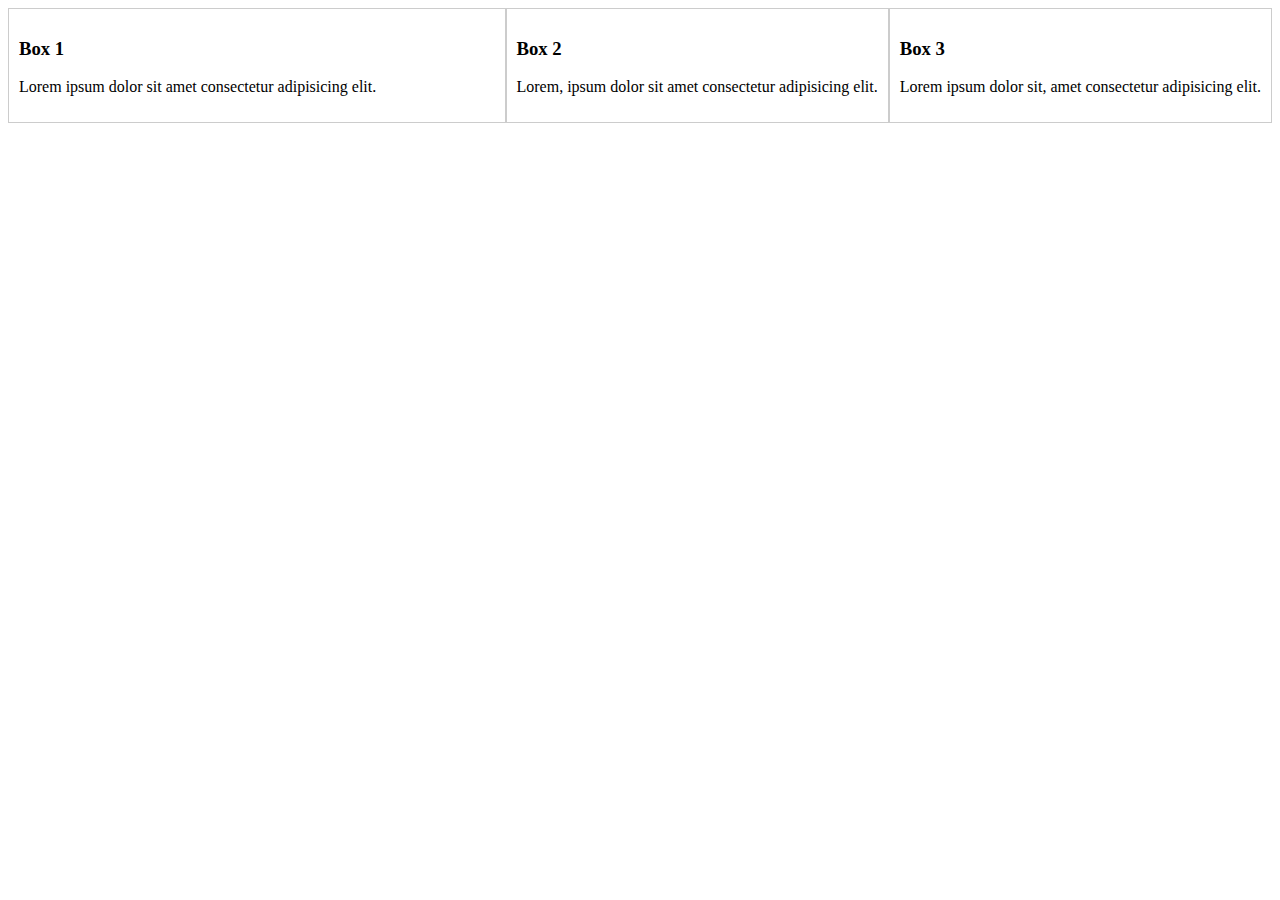
<file: flex-box/index.html>
<!DOCTYPE html>
<html lang="ko">
<head>
    <meta charset="UTF-8">
    <meta name="viewport" content="width=device-width, initial-scale=1.0">
    <meta http-equiv="X-UA-Compatible" content="ie=edge">
    <title>Document</title>
    <style>
    .container div {
        border: 1px solid #ccc;
        padding: 10px;
    }

    .container {
        display: flex;
    }

    .box-1 {
        flex: 1;
    }

    
    </style>
</head>
<body>
    <div class="container">
        <div class="box-1">
            <h3>Box 1</h3>
            <p>Lorem ipsum dolor sit amet consectetur adipisicing elit.</p>
        </div>
        <div class="box-2">
            <h3>Box 2</h3>
            <p>Lorem, ipsum dolor sit amet consectetur adipisicing elit.</p>
        </div>
        <div class="box-3">
            <h3>Box 3</h3>
            <p>Lorem ipsum dolor sit, amet consectetur adipisicing elit.</p>
        </div>
    </div>
</body>
</html>
</file>
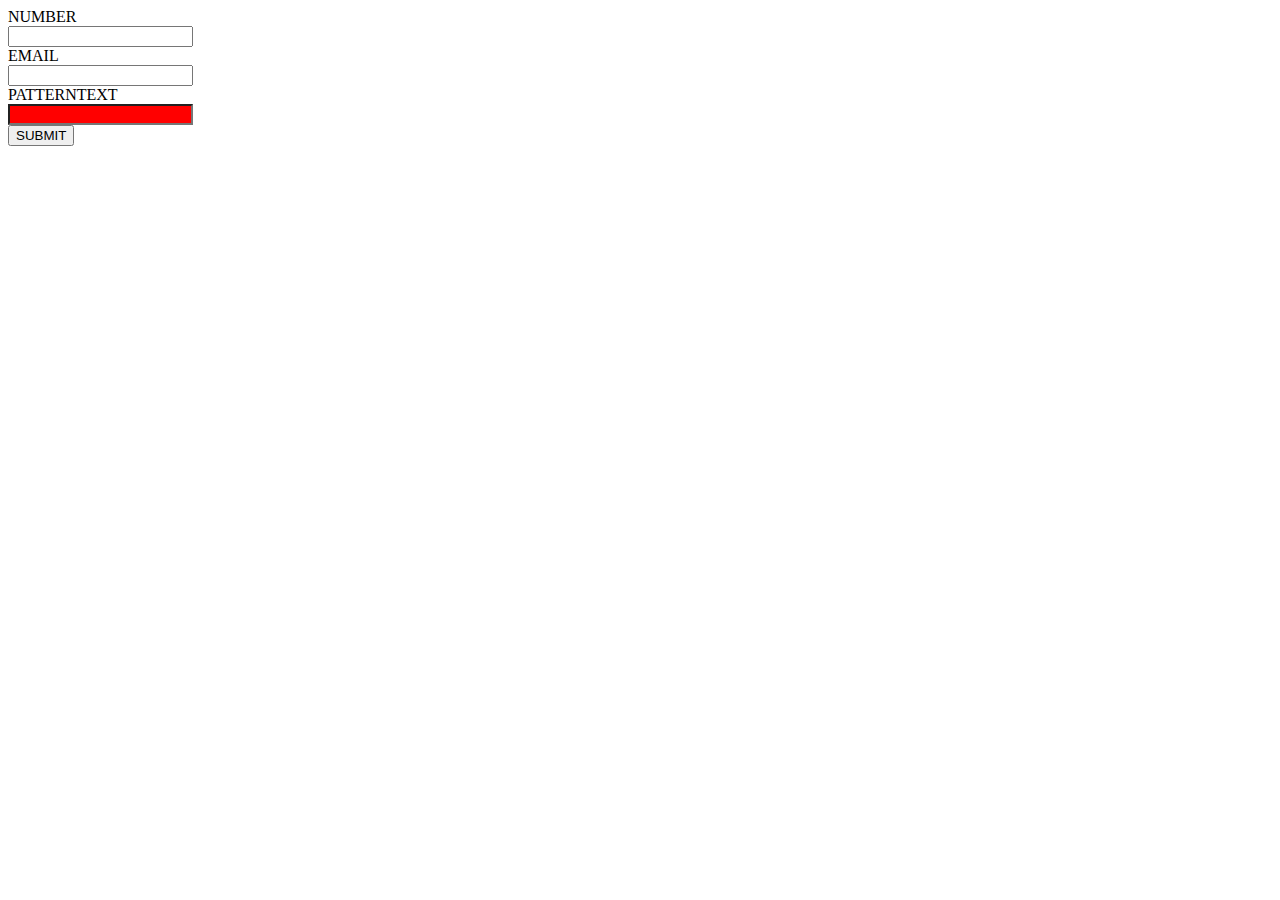
<file: regex-test.html>
<!DOCTYPE html>
<html lang="ko">

<head>
    <meta charset="UTF-8">
    <meta name="viewport" content="width=device-width, initial-scale=1.0">
    <meta http-equiv="X-UA-Compatible" content="ie=edge">
    <title>Learn RegEx</title>
    <style>
    form, label, input {
        display: block;
    }
    input:invalid {
        background-color: red;
    }
    
    
    </style>
    <script src="https://code.jquery.com/jquery-3.2.1.min.js"></script>
    <script>
    $(document).ready(function() {

        // $("#text01").focusout(function() {
        //     console.log("blur function");
        //     console.log($(this).val());
        //     console.log(/[가-힣]*/.test($(this).val()));
        //     console.log(!/[가-힣]*/.test($(this).val()));
            
        //     if (!/[가-힣]+/g.test($(this).val())) {
        //         alert("한글을 입력해주세요");
        //         // $(this).focusin();
        //     }
        // });


    });

    </script>
</head>

<body>

    <form>
        <label for="number01">NUMBER</label>
        <input type="number" name="number" id="number01">

        <label for="email01">EMAIL</label>
        <input type="email" name="email" id="email01">

        <label for="mypattern">PATTERNTEXT</label>
        <input type="text" name="text" id="text01" pattern="[가-힣ㄱ-ㅎㅏ-ㅣ ]*" required>

        <input type="submit" value="SUBMIT">
    </form>

</body>

</html>
</file>
